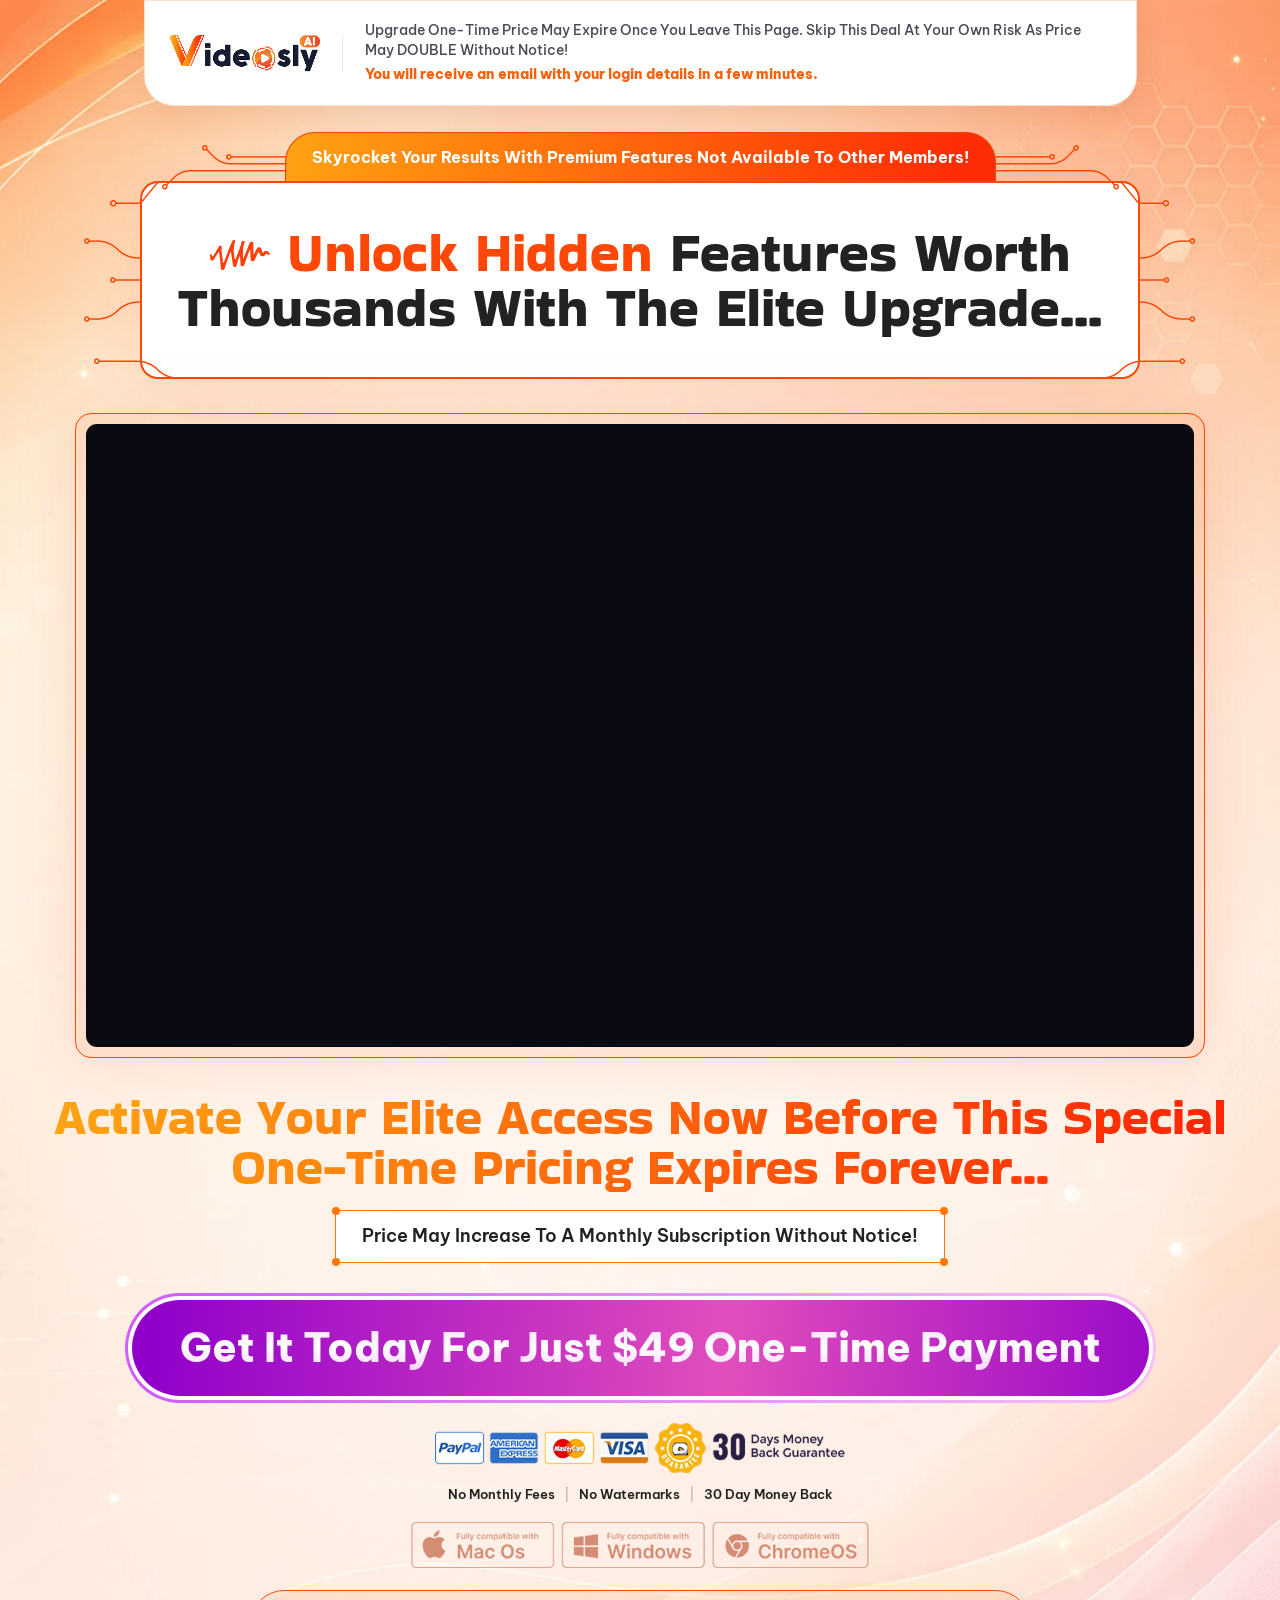
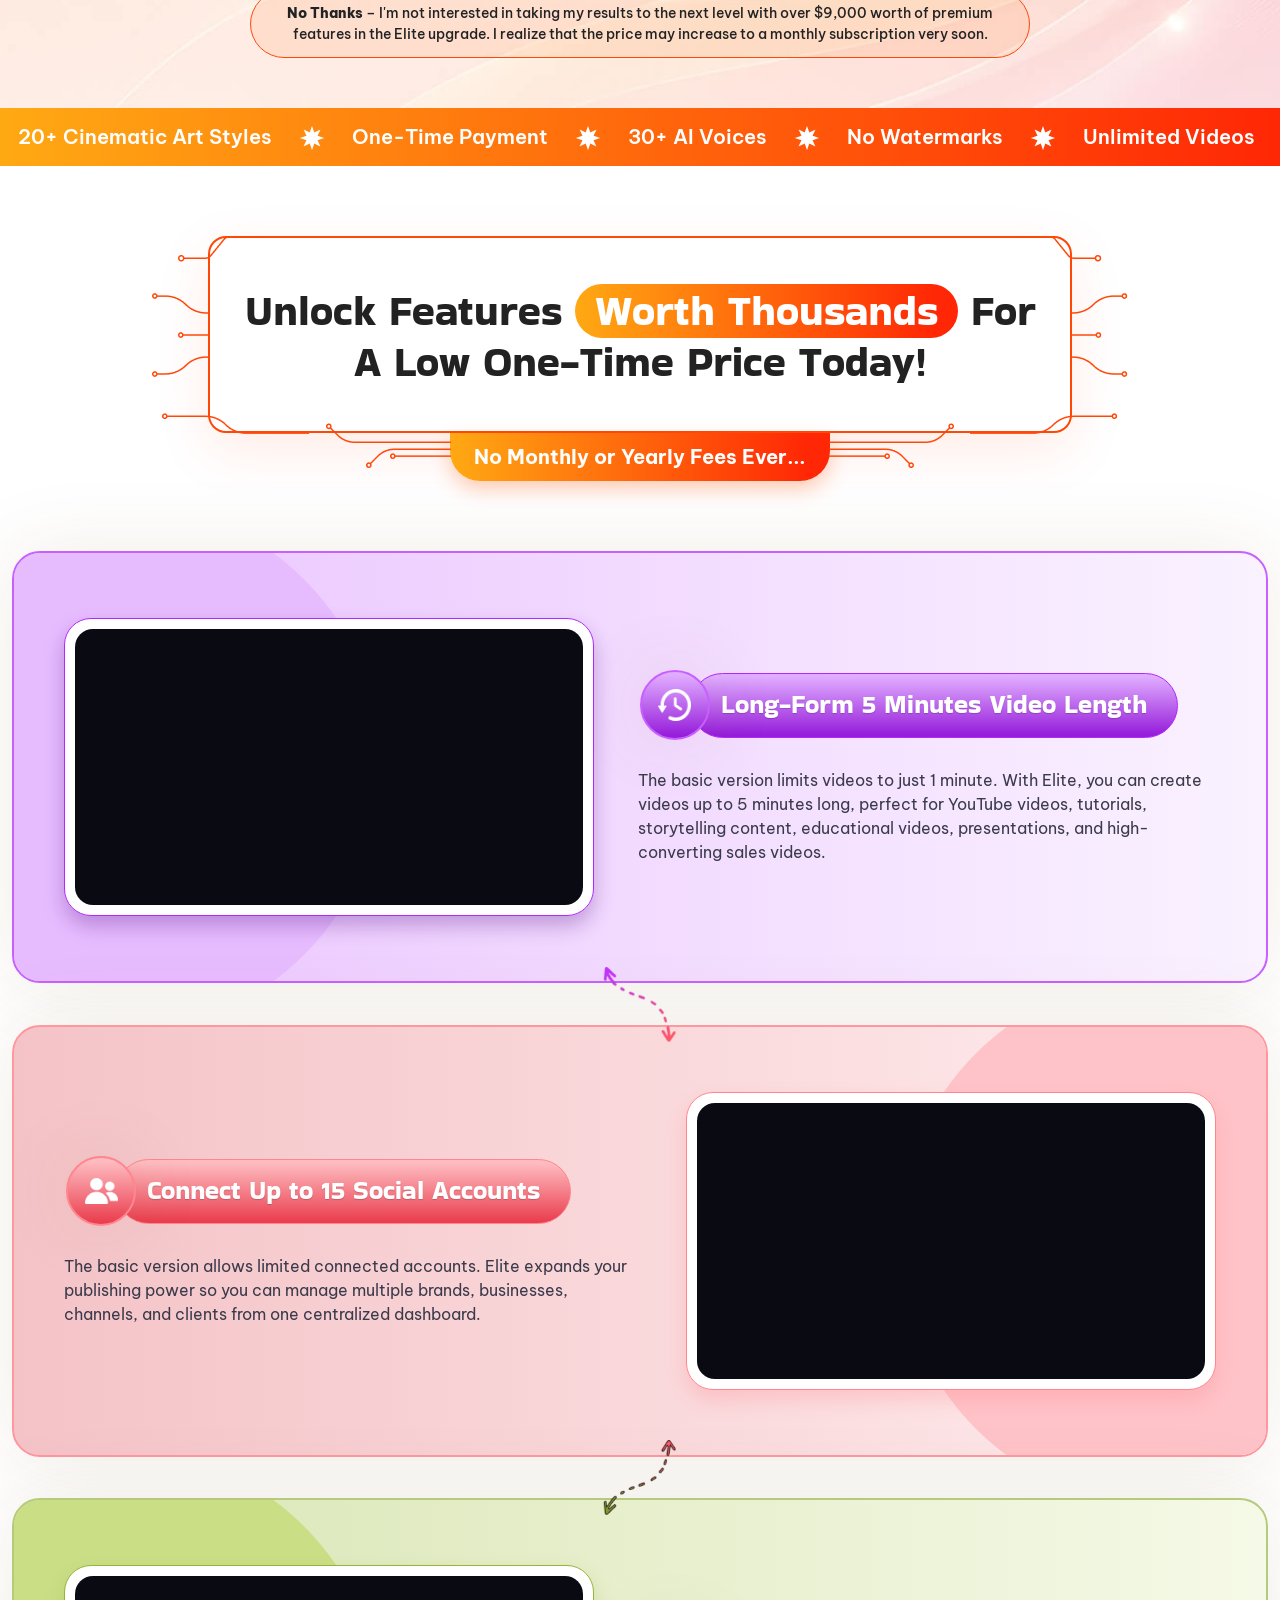
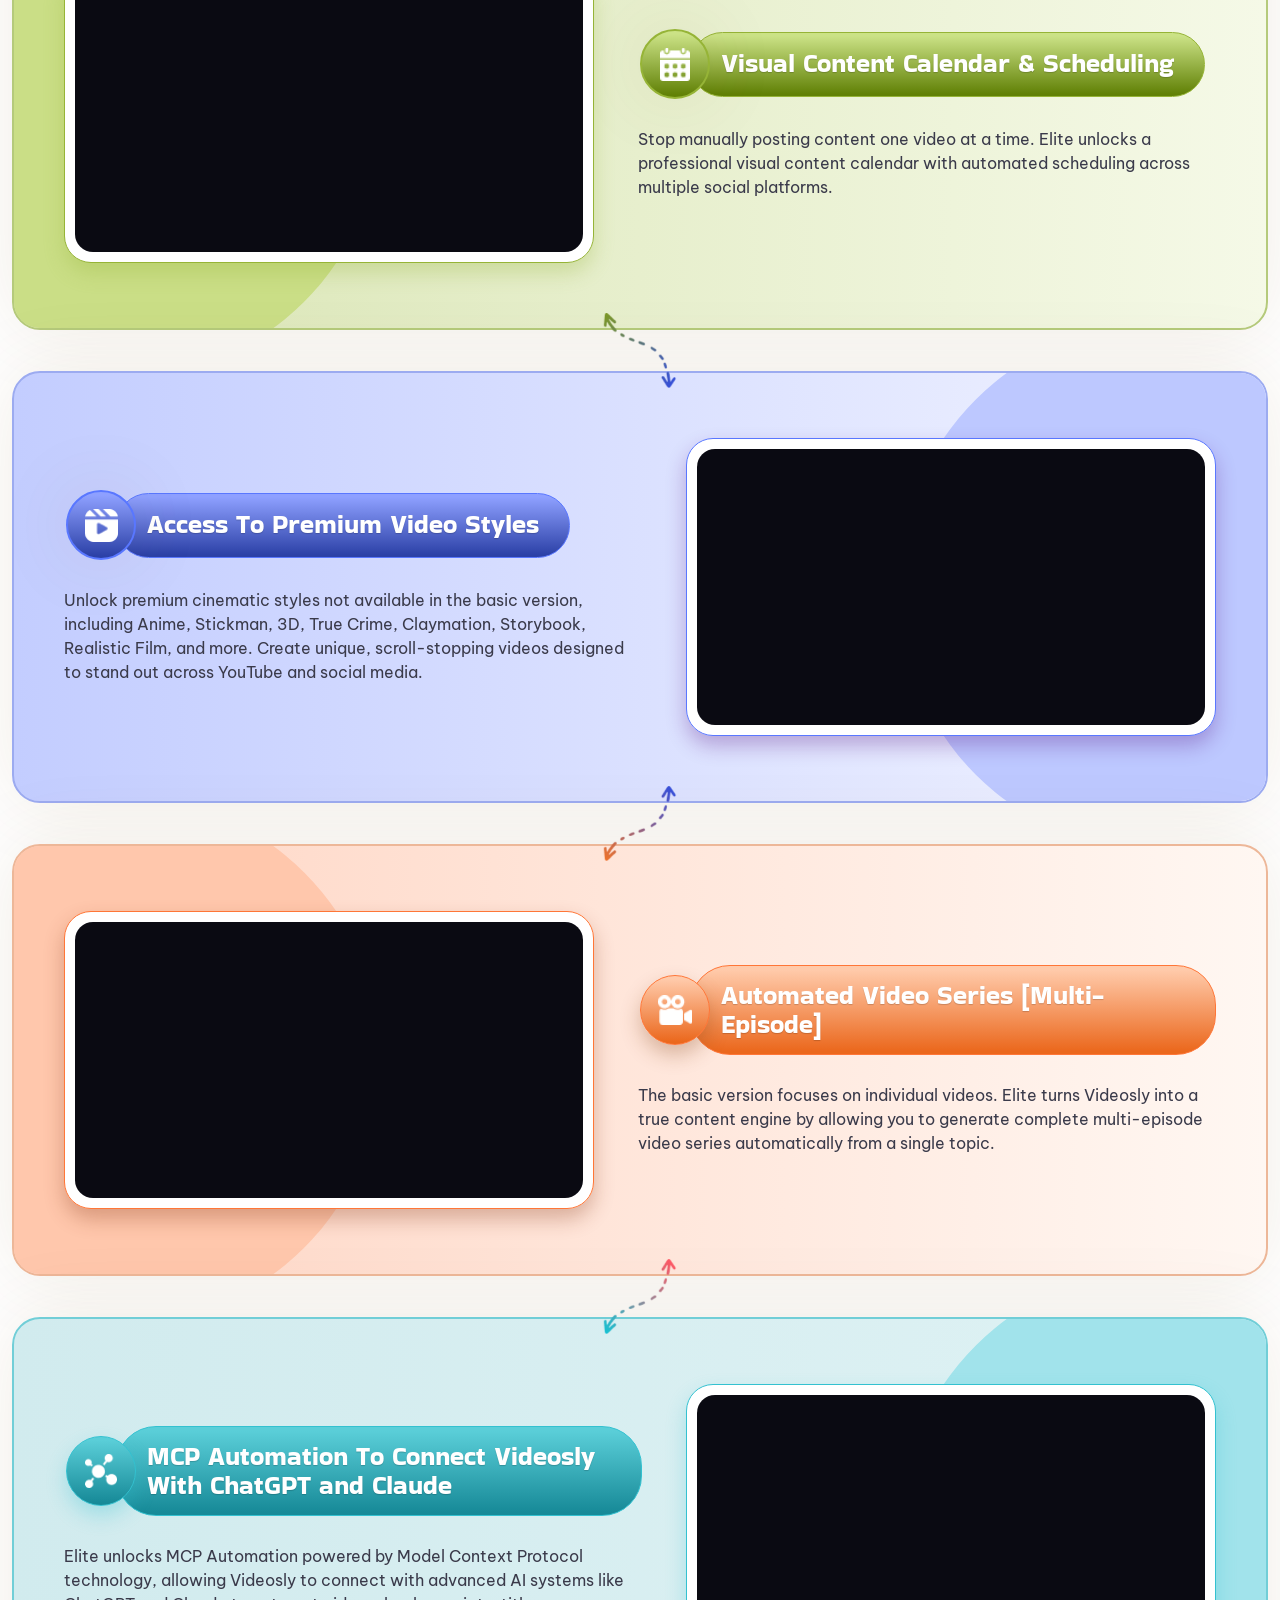
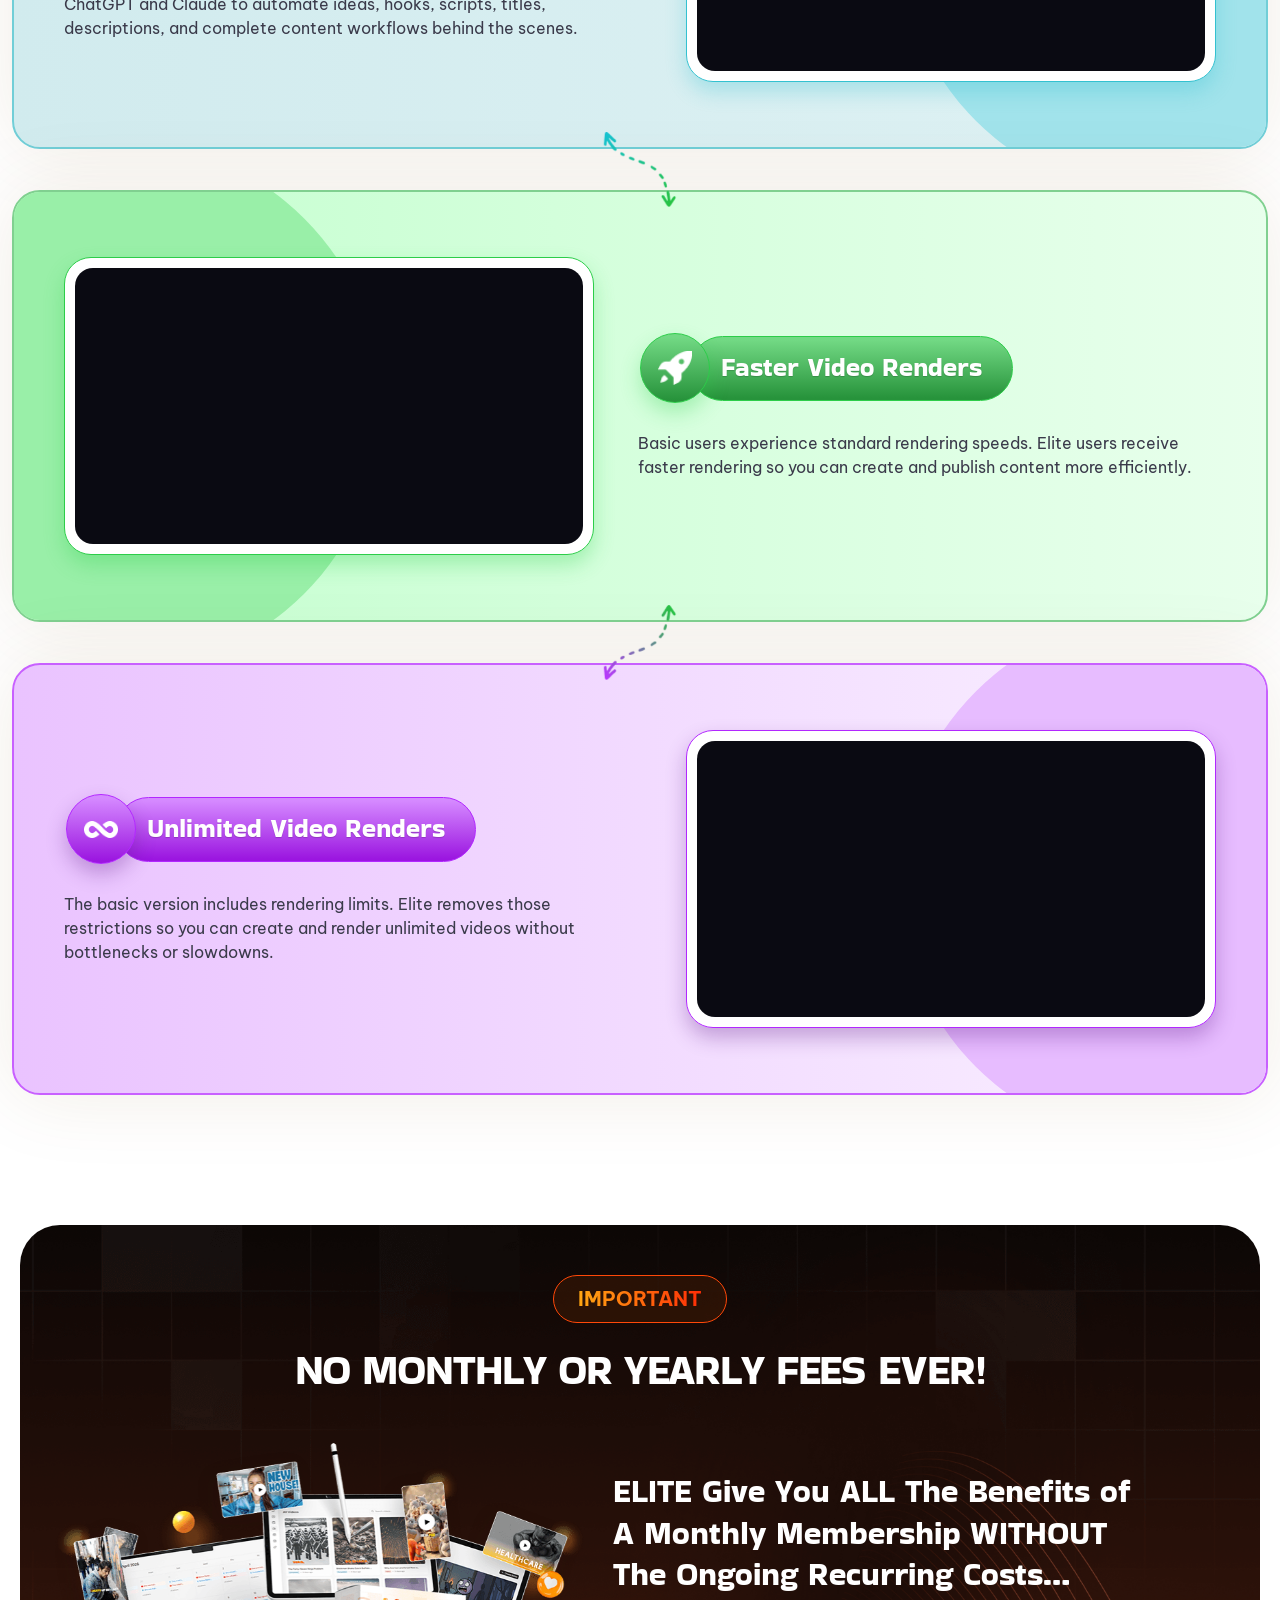
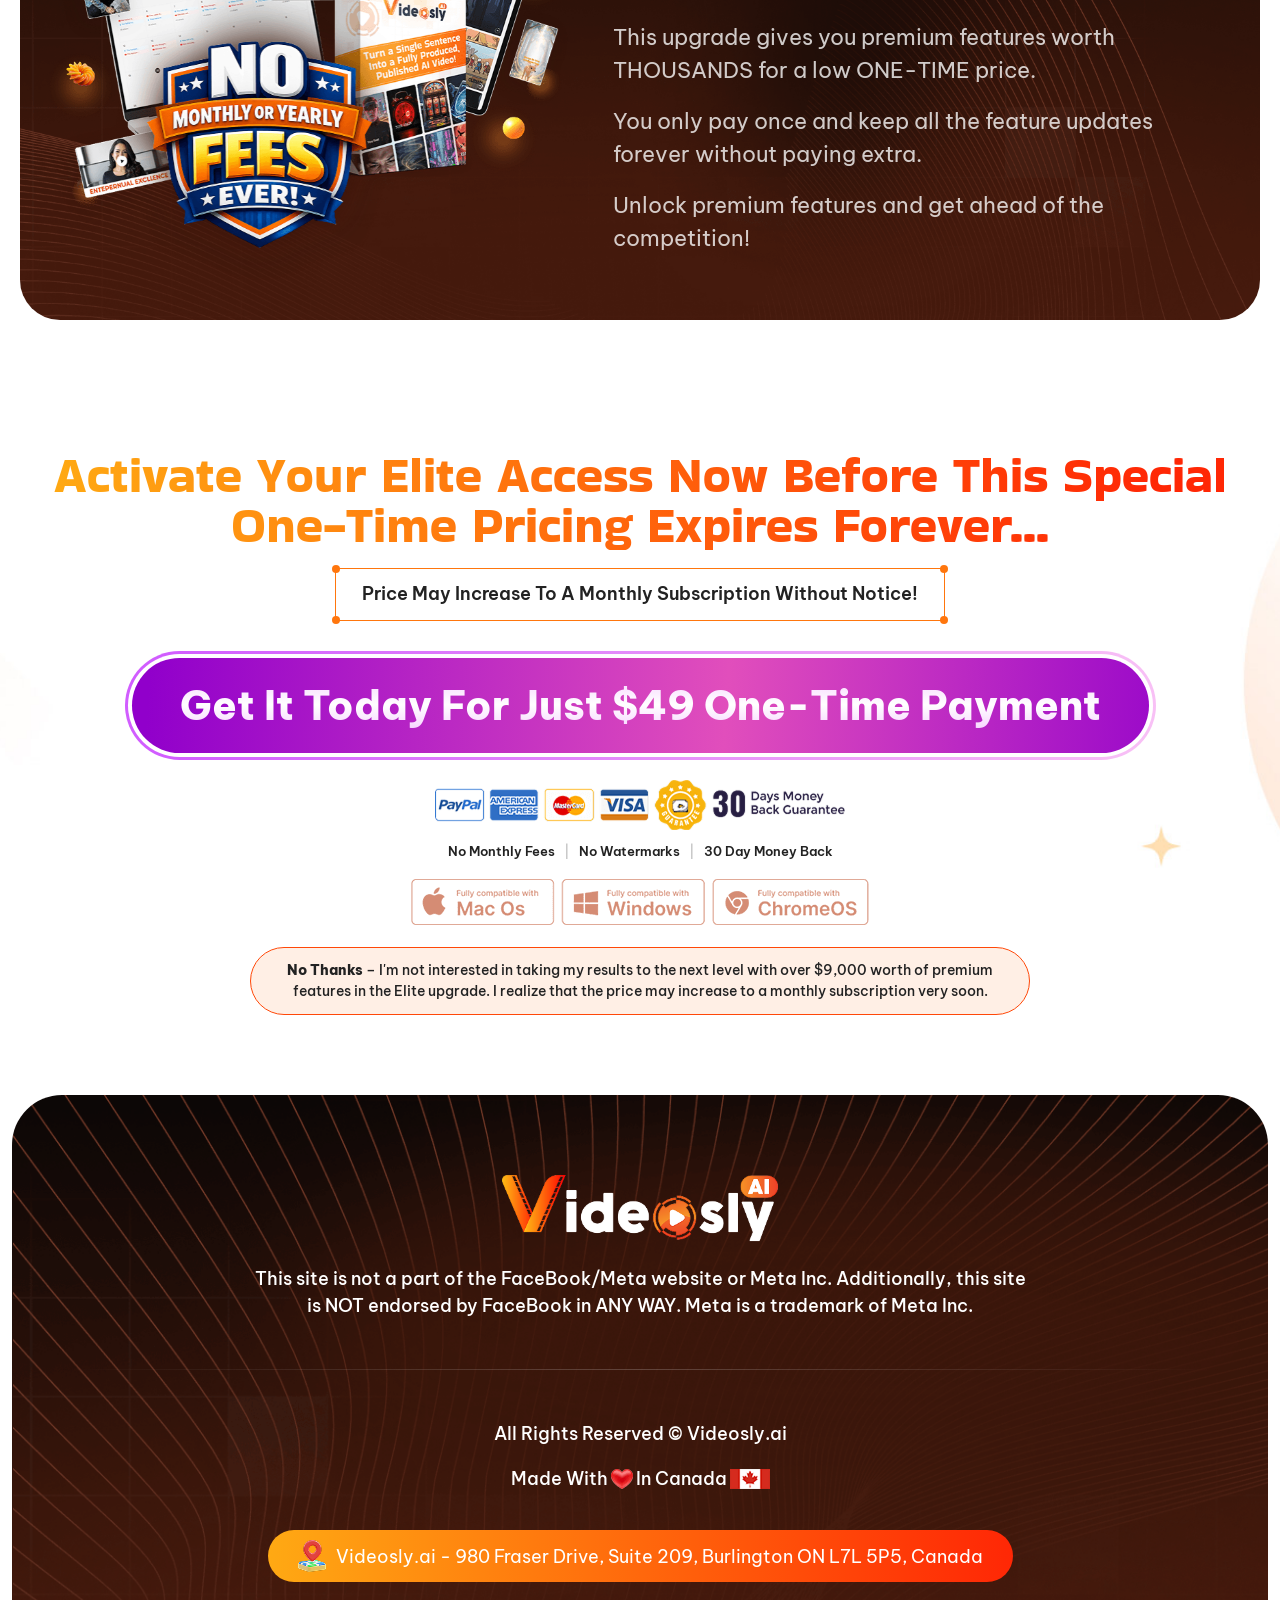
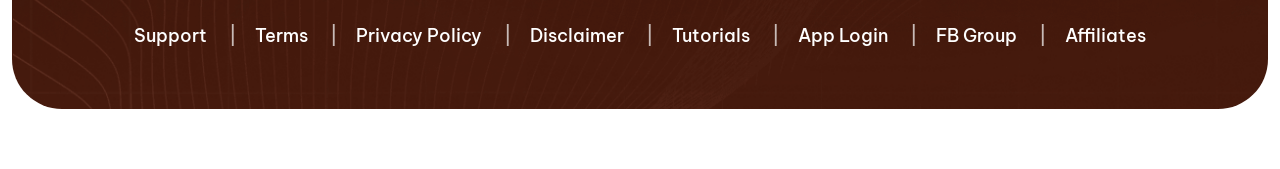
<file: videoslyai-upsell/index.html>
<!DOCTYPE html>
<html lang="en">

<head>
  <meta charset="UTF-8" />
  <meta name="viewport" content="width=device-width, initial-scale=1.0, viewport-fit=cover" />
  <title>VideoslyAI – Unlock Hidden Features Worth Thousands With The Elite Upgrade</title>

  <!-- Vendor CSS (shared with the rest of the project) -->
  <link href="https://cdn.jsdelivr.net/npm/bootstrap@5.3.2/dist/css/bootstrap.min.css" rel="stylesheet" />
  <link
    href="https://fonts.googleapis.com/css2?family=Bakbak+One&family=Be+Vietnam+Pro:ital,wght@0,100;0,200;0,300;0,400;0,500;0,600;0,700;0,800;0,900;1,100;1,200;1,300;1,400;1,500;1,600;1,700;1,800;1,900&display=swap"
    rel="stylesheet">

  <!-- Dedicated upsell stylesheet -->
  <link href="assets/css/style.css" rel="stylesheet" />
</head>

<body>

  <!-- =========================
       Banner Section Start
  ========================= -->
  <section class="us-banner d-none1" id="us-top">
    <div class="container-fluid">

      <!-- Top notice bar: logo + price warning -->
      <div class="us-notice">
        <div class="us-notice-logo">
          <img src="assets/images/logo.png" alt="Videosly AI">
        </div>
        <div class="us-notice-text">
          <p>
            Upgrade One-Time Price May Expire Once You Leave This Page. Skip This Deal At
            Your Own Risk As Price May DOUBLE Without Notice!
          </p>
          <span>You will receive an email with your login details in a few minutes.</span>
        </div>
      </div>

      <!-- Headline block: Skyrocket pill + circuit-framed main heading -->
      <div class="us-head-wrap">

        <!-- Small "Skyrocket" pill (flanked by small circuit lines) -->
        <div class="us-skyrocket">
          <img src="assets/images/banner/small_left.png" alt="" class="us-bs-img us-bs-left">
          <span>Skyrocket Your Results With Premium Features Not Available To Other Members!</span>
          <img src="assets/images/banner/small_right.png" alt="" class="us-bs-img us-bs-right">
        </div>

        <!-- Main heading box (flanked by big circuit lines) -->
        <div class="us-headbox">
          <img src="assets/images/banner/big_left.png" alt="" class="us-bm-img us-bm-left">
          <img src="assets/images/banner/big_right.png" alt="" class="us-bm-img us-bm-right">
          <h1>
            <img src="assets/images/banner/wave.png" alt="" class="us-wave" aria-hidden="true">
            <span class="us-hl">Unlock Hidden</span> Features Worth <br>
            Thousands With The Elite Upgrade...
          </h1>
        </div>

      </div>

      <!-- VSL video -->
      <div class="us-video">
        <div class="us-video-inner">
          <iframe class="us-video-frame"
            src="https://player.mediadelivery.net/embed/685663/2bc4cb9b-fff5-444a-a45d-f959a4d053dd?autoplay=false&loop=true&muted=true&preload=true&responsive=true"
            loading="lazy"
            allow="accelerometer; gyroscope; autoplay; encrypted-media; picture-in-picture; fullscreen;"
            allowfullscreen="true"></iframe>
        </div>
      </div>

      <!-- Activate sub-headline -->
      <h2 class="us-activate">
        Activate Your Elite Access Now Before This Special <br>
        One-Time Pricing Expires Forever...
      </h2>

      <!-- Price-increase box (corner-dot accents) -->
      <div class="us-price">
        <span>Price May Increase To A Monthly Subscription Without Notice!</span>
      </div>

      <!-- Primary CTA (structure copied from videoslyai-Final → vsl-btn-wrap) -->
      <div class="">
      <div class="vsl-btn-wrap">
        <div class="vsl-btn-white">
          <a class="vsl-btn-inner" href="#">
            <span>Get It Today For Just $49 One-Time Payment</span>
          </a>
        </div>
      </div>
      </div>
      <!-- Payment + guarantee badges (single image) -->
      <div class="us-payments">
        <img src="assets/images/banner/payment_img.png" alt="Accepted payments – 30 Days Money Back Guarantee">
      </div>

      <!-- Mini reassurance line -->
      <p class="us-mini">No Monthly Fees <span>|</span> No Watermarks <span>|</span> 30 Day Money Back</p>

      <!-- OS / platform badges (single image) -->
      <div class="us-os">
        <img src="assets/images/banner/compatible.png" alt="Compatible with Mac OS, Windows and ChromeOS">
      </div>

      <!-- Decline / no-thanks notice -->
      <div class="us-decline">
        <p>
          <strong>No Thanks</strong> – I'm not interested in taking my results to the next level with over
          $9,000 worth of premium features in the Elite upgrade. I realize that the price may increase to a
          monthly subscription very soon.
        </p>
      </div>

    </div>
  </section>
  <!-- =========================
       Banner Section End
  ========================= -->

  <!-- =========================
       Marquee / Ticker Section Start
       (exact copy of videoslyai-Final → marquee-banner)
  ========================= -->
  <!-- TICKER -->
  <div class="marquee-banner d-none1">
    <div class="marquee-track">
      <!-- Set 1 -->
      <span class="marquee-item">20+ Cinematic Art Styles</span>
      <span class="marquee-star">
        <img src="assets/images/star.png" alt="star">
      </span>
      <span class="marquee-item">One-Time Payment</span>
      <span class="marquee-star">
        <img src="assets/images/star.png" alt="star">
      </span>
      <span class="marquee-item">30+ AI Voices</span>
      <span class="marquee-star">
        <img src="assets/images/star.png" alt="star">
      </span>
      <span class="marquee-item">No Watermarks</span>
      <span class="marquee-star">
        <img src="assets/images/star.png" alt="star">
      </span>
      <span class="marquee-item">Unlimited Videos</span>
      <span class="marquee-star">
        <img src="assets/images/star.png" alt="star">
      </span>
      <span class="marquee-item">5-Platform Publishing</span>
      <span class="marquee-star">
        <img src="assets/images/star.png" alt="star">
      </span>
      <span class="marquee-item">Commercial License</span>
      <span class="marquee-star">
        <img src="assets/images/star.png" alt="star">
      </span>
      <span class="marquee-item">20+ Cinematic Art Styles</span>
      <span class="marquee-star">
        <img src="assets/images/star.png" alt="star">
      </span>
      <span class="marquee-item">One-Time Payment</span>
      <span class="marquee-star">
        <img src="assets/images/star.png" alt="star">
      </span>
      <span class="marquee-item">30+ AI Voices</span>
      <span class="marquee-star">
        <img src="assets/images/star.png" alt="star">
      </span>
      <span class="marquee-item">No Watermarks</span>
      <span class="marquee-star">
        <img src="assets/images/star.png" alt="star">
      </span>
      <span class="marquee-item">Unlimited Videos</span>
      <span class="marquee-star">
        <img src="assets/images/star.png" alt="star">
      </span>
      <span class="marquee-item">5-Platform Publishing</span>
      <span class="marquee-star">
        <img src="assets/images/star.png" alt="star">
      </span>
      <span class="marquee-item">Commercial License</span>
      <span class="marquee-star">
        <img src="assets/images/star.png" alt="star">
      </span>
      <!-- Set 2 — exact duplicate for seamless loop -->
      <!-- ...same items repeat karo... -->
    </div>
  </div>
  <!-- =========================
       Marquee / Ticker Section End
  ========================= -->

  <!-- =========================
       Features (Elite Unlocks) Section Start
  ========================= -->
  <section class="us-features d-none1" id="us-features">
    <div class="container-fluid">

      <!-- Section heading -->
      <div class="us-feat-head">
        <div class="us-feat-headbox">
          <img src="assets/images/banner/big_left.png" alt="" class="us-bm-img us-bm-left">
          <img src="assets/images/banner/big_right.png" alt="" class="us-bm-img us-bm-right">
          <h2>
            Unlock Features <span class="us-feat-badge">Worth Thousands</span> For <br>
            A Low One-Time Price Today!
          </h2>
        </div>
        <div class="us-feat-subpill">
          <img src="assets/images/banner/small_left.png" alt="" class="us-bs-img us-bs-left">
          <span>No Monthly or Yearly Fees Ever...</span>
          <img src="assets/images/banner/small_right.png" alt="" class="us-bs-img us-bs-right">
        </div>
      </div>

      <!-- Feature blocks -->
      <div class="us-feat-list">

        <!-- 1 · Purple · video left -->
        <div class="us-feat us-feat--c1">
          <div class="us-feat-media">
            <div class="us-feat-video">
              <iframe class="us-feat-vid"
                src="https://player.mediadelivery.net/embed/685663/2bc4cb9b-fff5-444a-a45d-f959a4d053dd?autoplay=false&loop=true&muted=true&preload=true&responsive=true"
                loading="lazy"
                allow="accelerometer; gyroscope; autoplay; encrypted-media; picture-in-picture; fullscreen;"
                allowfullscreen="true"></iframe>
            </div>
          </div>
          <div class="us-feat-body">
            <div class="us-feat-pill-wrap">
              <span class="us-feat-ic"><img src="assets/images/sec-2/1.png" alt=""></span>
              <div class="us-feat-pill">Long-Form 5 Minutes Video Length</div>
            </div>
            <p class="us-feat-desc">The basic version limits videos to just 1 minute. With Elite, you can create videos up to 5 minutes long, perfect for YouTube videos, tutorials, storytelling content, educational videos, presentations, and high-converting sales videos.</p>
          </div>
        </div>

        <div class="us-feat-arrow us-feat-arrow--a us-arrow-c1">
          <img src="assets/images/sec-2/vector_1.png" alt="">
        </div>

        <!-- 2 · Red · video right -->
        <div class="us-feat us-feat--c2 us-feat--vr">
          <div class="us-feat-media">
            <div class="us-feat-video">
              <iframe class="us-feat-vid"
                src="https://player.mediadelivery.net/embed/685663/2bc4cb9b-fff5-444a-a45d-f959a4d053dd?autoplay=false&loop=true&muted=true&preload=true&responsive=true"
                loading="lazy"
                allow="accelerometer; gyroscope; autoplay; encrypted-media; picture-in-picture; fullscreen;"
                allowfullscreen="true"></iframe>
            </div>
          </div>
          <div class="us-feat-body">
            <div class="us-feat-pill-wrap">
              <span class="us-feat-ic"><img src="assets/images/sec-2/2.png" alt=""></span>
              <div class="us-feat-pill">Connect Up to 15 Social Accounts</div>
            </div>
            <p class="us-feat-desc">The basic version allows limited connected accounts. Elite expands your publishing power so you can manage multiple brands, businesses, channels, and clients from one centralized dashboard.</p>
          </div>
        </div>

        <div class="us-feat-arrow us-feat-arrow--b us-arrow-c2">
          <img src="assets/images/sec-2/vector_2.png" alt="">
        </div>

        <!-- 3 · Olive · video left -->
        <div class="us-feat us-feat--c3">
          <div class="us-feat-media">
            <div class="us-feat-video">
              <iframe class="us-feat-vid"
                src="https://player.mediadelivery.net/embed/685663/2bc4cb9b-fff5-444a-a45d-f959a4d053dd?autoplay=false&loop=true&muted=true&preload=true&responsive=true"
                loading="lazy"
                allow="accelerometer; gyroscope; autoplay; encrypted-media; picture-in-picture; fullscreen;"
                allowfullscreen="true"></iframe>
            </div>
          </div>
          <div class="us-feat-body">
            <div class="us-feat-pill-wrap">
              <span class="us-feat-ic"><img src="assets/images/sec-2/3.png" alt=""></span>
              <div class="us-feat-pill">Visual Content Calendar &amp; Scheduling</div>
            </div>
            <p class="us-feat-desc">Stop manually posting content one video at a time. Elite unlocks a professional visual content calendar with automated scheduling across multiple social platforms.</p>
          </div>
        </div>

        <div class="us-feat-arrow us-feat-arrow--a us-arrow-c3">
          <img src="assets/images/sec-2/vector_3.png" alt="">
        </div>

        <!-- 4 · Blue · video right -->
        <div class="us-feat us-feat--c4 us-feat--vr">
          <div class="us-feat-media">
            <div class="us-feat-video">
              <iframe class="us-feat-vid"
                src="https://player.mediadelivery.net/embed/685663/2bc4cb9b-fff5-444a-a45d-f959a4d053dd?autoplay=false&loop=true&muted=true&preload=true&responsive=true"
                loading="lazy"
                allow="accelerometer; gyroscope; autoplay; encrypted-media; picture-in-picture; fullscreen;"
                allowfullscreen="true"></iframe>
            </div>
          </div>
          <div class="us-feat-body">
            <div class="us-feat-pill-wrap">
              <span class="us-feat-ic"><img src="assets/images/sec-2/4.png" alt=""></span>
              <div class="us-feat-pill">Access To Premium Video Styles</div>
            </div>
            <p class="us-feat-desc">Unlock premium cinematic styles not available in the basic version, including Anime, Stickman, 3D, True Crime, Claymation, Storybook, Realistic Film, and more. Create unique, scroll-stopping videos designed to stand out across YouTube and social media.</p>
          </div>
        </div>

        <div class="us-feat-arrow us-feat-arrow--b us-arrow-c4">
          <img src="assets/images/sec-2/vector_4.png" alt="">
        </div>

        <!-- 5 · Orange · video left -->
        <div class="us-feat us-feat--c5">
          <div class="us-feat-media">
            <div class="us-feat-video">
              <iframe class="us-feat-vid"
                src="https://player.mediadelivery.net/embed/685663/2bc4cb9b-fff5-444a-a45d-f959a4d053dd?autoplay=false&loop=true&muted=true&preload=true&responsive=true"
                loading="lazy"
                allow="accelerometer; gyroscope; autoplay; encrypted-media; picture-in-picture; fullscreen;"
                allowfullscreen="true"></iframe>
            </div>
          </div>
          <div class="us-feat-body">
            <div class="us-feat-pill-wrap">
              <span class="us-feat-ic"><img src="assets/images/sec-2/5.png" alt=""></span>
              <div class="us-feat-pill">Automated Video Series [Multi-Episode]</div>
            </div>
            <p class="us-feat-desc">The basic version focuses on individual videos. Elite turns Videosly into a true content engine by allowing you to generate complete multi-episode video series automatically from a single topic.</p>
          </div>
        </div>

        <div class="us-feat-arrow us-feat-arrow--a us-arrow-c5">
          <img src="assets/images/sec-2/vector_5.png" alt="">
        </div>

        <!-- 6 · Cyan · video right -->
        <div class="us-feat us-feat--c6 us-feat--vr">
          <div class="us-feat-media">
            <div class="us-feat-video">
              <iframe class="us-feat-vid"
                src="https://player.mediadelivery.net/embed/685663/2bc4cb9b-fff5-444a-a45d-f959a4d053dd?autoplay=false&loop=true&muted=true&preload=true&responsive=true"
                loading="lazy"
                allow="accelerometer; gyroscope; autoplay; encrypted-media; picture-in-picture; fullscreen;"
                allowfullscreen="true"></iframe>
            </div>
          </div>
          <div class="us-feat-body">
            <div class="us-feat-pill-wrap">
              <span class="us-feat-ic"><img src="assets/images/sec-2/6.png" alt=""></span>
              <div class="us-feat-pill us-feat-pill--2line">MCP Automation To Connect Videosly With ChatGPT and Claude</div>
            </div>
            <p class="us-feat-desc">Elite unlocks MCP Automation powered by Model Context Protocol technology, allowing Videosly to connect with advanced AI systems like ChatGPT and Claude to automate ideas, hooks, scripts, titles, descriptions, and complete content workflows behind the scenes.</p>
          </div>
        </div>

        <div class="us-feat-arrow us-feat-arrow--b us-arrow-c6">
          <img src="assets/images/sec-2/vector_6.png" alt="">
        </div>

        <!-- 7 · Green · video left -->
        <div class="us-feat us-feat--c7">
          <div class="us-feat-media">
            <div class="us-feat-video">
              <iframe class="us-feat-vid"
                src="https://player.mediadelivery.net/embed/685663/2bc4cb9b-fff5-444a-a45d-f959a4d053dd?autoplay=false&loop=true&muted=true&preload=true&responsive=true"
                loading="lazy"
                allow="accelerometer; gyroscope; autoplay; encrypted-media; picture-in-picture; fullscreen;"
                allowfullscreen="true"></iframe>
            </div>
          </div>
          <div class="us-feat-body">
            <div class="us-feat-pill-wrap">
              <span class="us-feat-ic"><img src="assets/images/sec-2/7.png" alt=""></span>
              <div class="us-feat-pill">Faster Video Renders</div>
            </div>
            <p class="us-feat-desc">Basic users experience standard rendering speeds. Elite users receive faster rendering so you can create and publish content more efficiently.</p>
          </div>
        </div>

        <div class="us-feat-arrow us-feat-arrow--a us-arrow-c7">
          <img src="assets/images/sec-2/vector_7.png" alt="">
        </div>

        <!-- 8 · Purple · video right -->
        <div class="us-feat us-feat--c8 us-feat--vr">
          <div class="us-feat-media">
            <div class="us-feat-video">
              <iframe class="us-feat-vid"
                src="https://player.mediadelivery.net/embed/685663/2bc4cb9b-fff5-444a-a45d-f959a4d053dd?autoplay=false&loop=true&muted=true&preload=true&responsive=true"
                loading="lazy"
                allow="accelerometer; gyroscope; autoplay; encrypted-media; picture-in-picture; fullscreen;"
                allowfullscreen="true"></iframe>
            </div>
          </div>
          <div class="us-feat-body">
            <div class="us-feat-pill-wrap">
              <span class="us-feat-ic"><img src="assets/images/sec-2/8.png" alt=""></span>
              <div class="us-feat-pill">Unlimited Video Renders</div>
            </div>
            <p class="us-feat-desc">The basic version includes rendering limits. Elite removes those restrictions so you can create and render unlimited videos without bottlenecks or slowdowns.</p>
          </div>
        </div>

      </div>
    </div>
  </section>
  <!-- =========================
       Features (Elite Unlocks) Section End
  ========================= -->

  <!-- =========================
       No Monthly/Yearly Fees Section Start
  ========================= -->
  <section class="us-nofees d-none1">
    <div class="us-nofees-box">

      <!-- Top badge + main heading -->
      <div class="us-nofees-head">
        <div class="us-nofees-badge"><span>IMPORTANT</span></div>
        <h2 class="us-nofees-title">NO MONTHLY OR YEARLY FEES EVER!</h2>
      </div>

      <!-- Left collage + right copy -->
      <div class="us-nofees-row">
        <div class="us-nofees-media">
          <img src="assets/images/sec-3/left-mockup.png" alt="No monthly or yearly fees ever">
        </div>
        <div class="us-nofees-content">
          <h3 class="us-nofees-sub">
            ELITE Give You ALL The Benefits of <br>
            A Monthly Membership WITHOUT <br>
            The Ongoing  Recurring  Costs…
          </h3>
          <p class="us-nofees-desc">This upgrade gives you premium features worth THOUSANDS for a low ONE-TIME price.</p>
          <p class="us-nofees-desc">You only pay once and keep all the feature updates forever without paying extra.</p>
          <p class="us-nofees-desc">Unlock premium features and get ahead of the competition!</p>
        </div>
      </div>

    </div>
  </section>
  <!-- =========================
       No Monthly/Yearly Fees Section End
  ========================= -->

  <!-- =========================
       Activate / CTA Section (Section 4) Start
       (reuses the Hero CTA block classes)
  ========================= -->
  <section class="us-cta-sec d-none1">
    <div class="container-fluid">

      <!-- Activate sub-headline -->
      <h2 class="us-activate">
        Activate Your Elite Access Now Before This Special <br>
        One-Time Pricing Expires Forever...
      </h2>

      <!-- Price-increase box (corner-dot accents) -->
      <div class="us-price">
        <span>Price May Increase To A Monthly Subscription Without Notice!</span>
      </div>

      <!-- Primary CTA (same structure as Hero → vsl-btn-wrap) -->
      <div class="vsl-btn-wrap">
        <div class="vsl-btn-white">
          <a class="vsl-btn-inner" href="#">
            <span>Get It Today For Just $49 One-Time Payment</span>
          </a>
        </div>
      </div>

      <!-- Payment + guarantee badges (single image) -->
      <div class="us-payments">
        <img src="assets/images/banner/payment_img.png" alt="Accepted payments – 30 Days Money Back Guarantee">
      </div>

      <!-- Mini reassurance line -->
      <p class="us-mini">No Monthly Fees <span>|</span> No Watermarks <span>|</span> 30 Day Money Back</p>

      <!-- OS / platform badges (single image) -->
      <div class="us-os">
        <img src="assets/images/banner/compatible.png" alt="Compatible with Mac OS, Windows and ChromeOS">
      </div>

      <!-- Decline / no-thanks notice -->
      <div class="us-decline">
        <p>
          <strong>No Thanks</strong> – I'm not interested in taking my results to the next level with over
          $9,000 worth of premium features in the Elite upgrade. I realize that the price may increase to a
          monthly subscription very soon.
        </p>
      </div>

    </div>
  </section>
  <!-- =========================
       Activate / CTA Section (Section 4) End
  ========================= -->

  <!-- =========================
       Footer Section Start
       (copied from videoslyai-Final → vsl-footer-main)
  ========================= -->
  <footer class="us-footer d-none1">
    <div class="container-fluid">
      <div class="vsl-footer-main">
        <div class="vsl-footer-inner">
          <div class="vsl-footer-logo">
            <img src="assets/images/logo-w.png" alt="logo">
          </div>
          <p class="vsl-footer-para">This site is not a part of the FaceBook/Meta website or Meta Inc. Additionally,
            this site <br> is NOT endorsed by FaceBook in ANY WAY. Meta is a trademark of Meta Inc. </p>
          <span class="vsl-border"></span>
          <span class="vsl-footer-span">All Rights Reserved © Videosly.ai</span>
          <div class="vsl-foter-can"> Made With <img src="assets/images/heart.png" alt=""> In Canada <img
              src="assets/images/cana.png" alt="canada">
          </div>
          <div class="vsl-loc-text">
            <img src="assets/images/loca.png" alt="location"> Videosly.ai - 980 Fraser Drive, Suite 209, Burlington ON
            L7L 5P5, Canada
          </div>
          <div class="vsl-page-list">
            <ul class="vsl-footer-nav">
              <li>
                <a href="#">Support</a>
              </li>
              <li>
                <a href="#">Terms</a>
              </li>
              <li>
                <a href="#">Privacy Policy</a>
              </li>
              <li>
                <a href="#">Disclaimer</a>
              </li>
              <li>
                <a href="#">Tutorials</a>
              </li>
              <li>
                <a href="#">App Login</a>
              </li>
              <li>
                <a href="#">FB Group</a>
              </li>
              <li>
                <a href="#">Affiliates</a>
              </li>
            </ul>
          </div>
        </div>
      </div>
    </div>
  </footer>
  <!-- =========================
       Footer Section End
  ========================= -->

  <!-- Vendor JS (shared) -->
  <script src="https://cdn.jsdelivr.net/npm/bootstrap@5.3.2/dist/js/bootstrap.bundle.min.js"></script>

  <!-- Scroll reveal — same behavior as the jv page (custom IntersectionObserver) -->
  <script>
    (function () {
      // Elements to reveal individually (sections, content blocks, cards, images)
      var solo = [
        '.us-notice', '.us-skyrocket', '.us-headbox', '.us-video',
        '.us-activate', '.us-price', '.us-payments', '.us-mini', '.us-os', '.us-decline',
        '.us-feat-headbox', '.us-feat-subpill',
        '.us-feat', '.us-feat-arrow',
        '.us-nofees-head', '.us-nofees-media', '.us-nofees-content',
        '.vsl-footer-inner'
      ].join(', ');

      document.querySelectorAll(solo).forEach(function (el) {
        el.classList.add('reveal');

        // Stagger siblings sharing the same first class (grid/row cascade)
        var parent = el.parentElement;
        var firstClass = el.classList[0];
        var siblings = parent
          ? [].slice.call(parent.children).filter(function (c) { return c.classList.contains(firstClass); })
          : [];
        var idx = siblings.indexOf(el);
        if (idx > 0) el.style.transitionDelay = (idx * 0.08) + 's';
      });

      var observer = new IntersectionObserver(function (entries) {
        entries.forEach(function (entry) {
          if (entry.isIntersecting) {
            entry.target.classList.add('visible');
            observer.unobserve(entry.target);
          }
        });
      }, { threshold: 0.12, rootMargin: '0px 0px -40px 0px' });

      document.querySelectorAll('.reveal').forEach(function (el) { observer.observe(el); });
    })();
  </script>
</body>

</html>
</file>
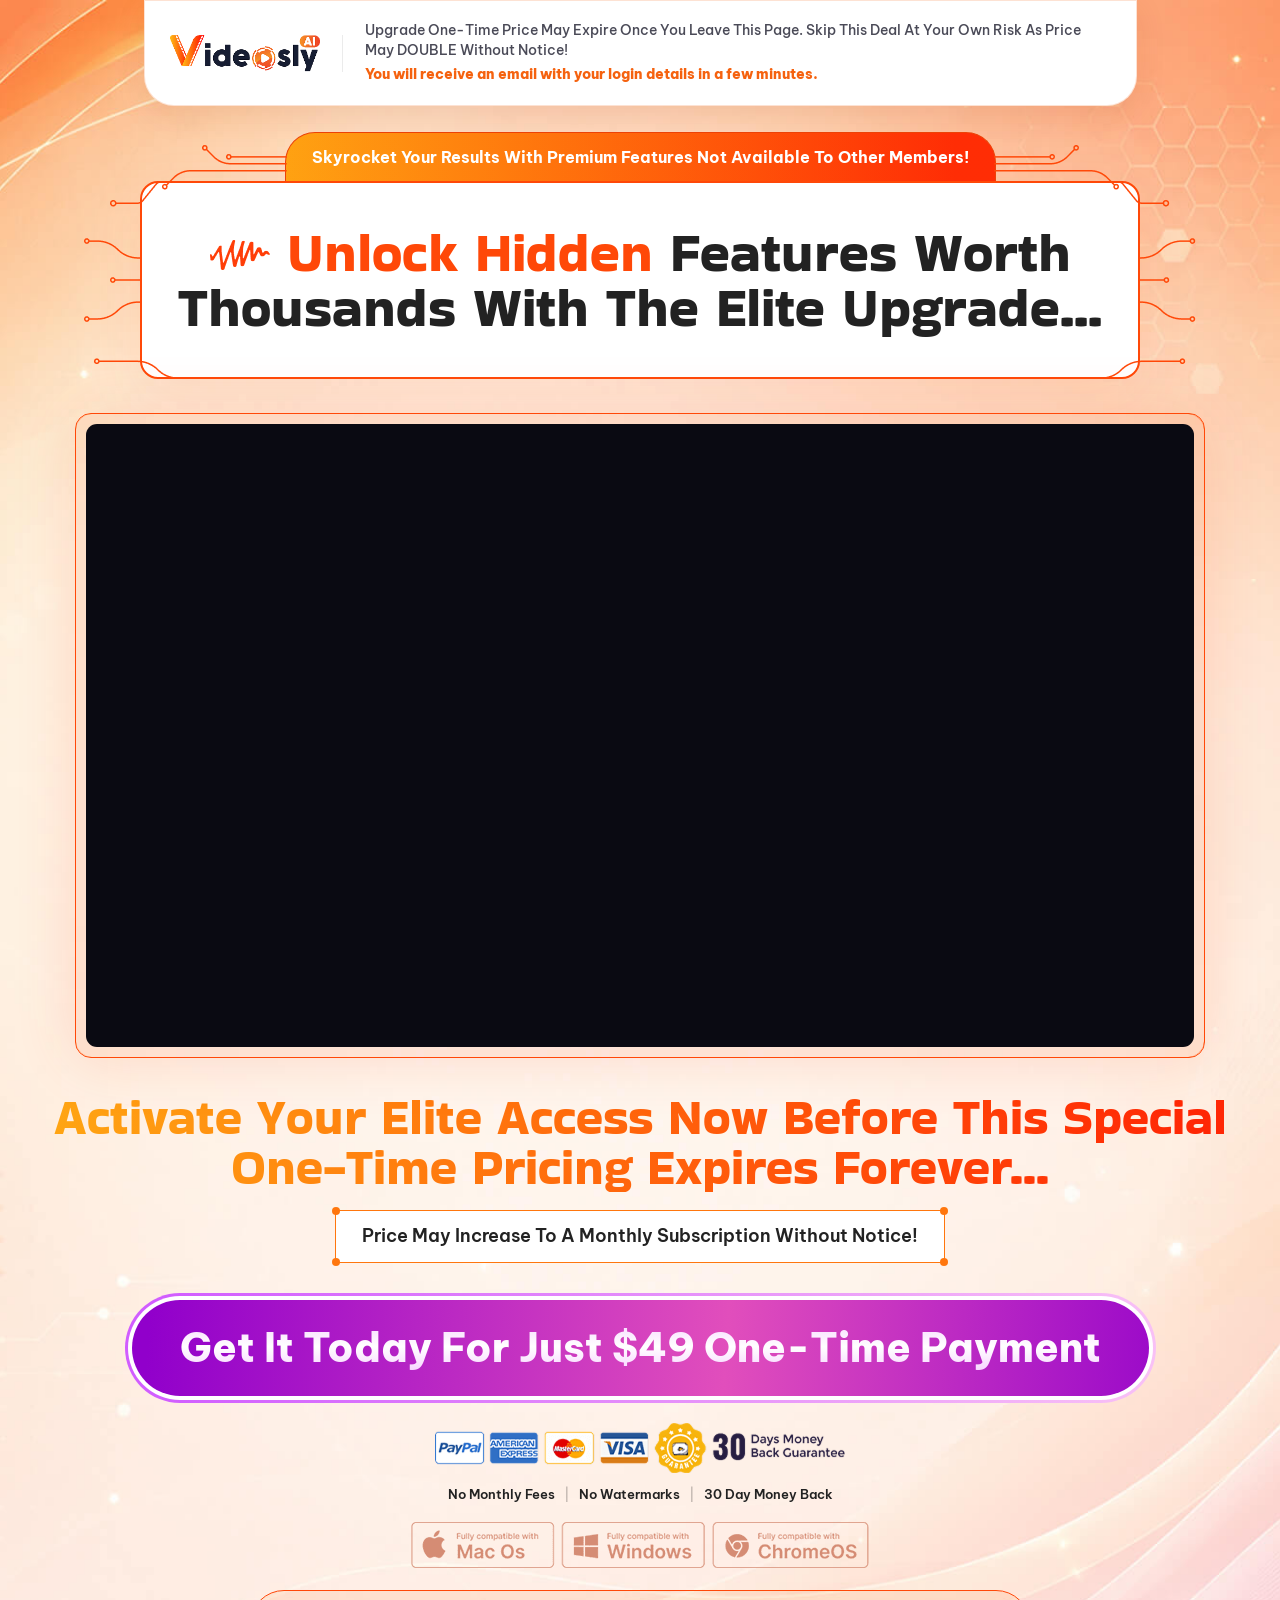
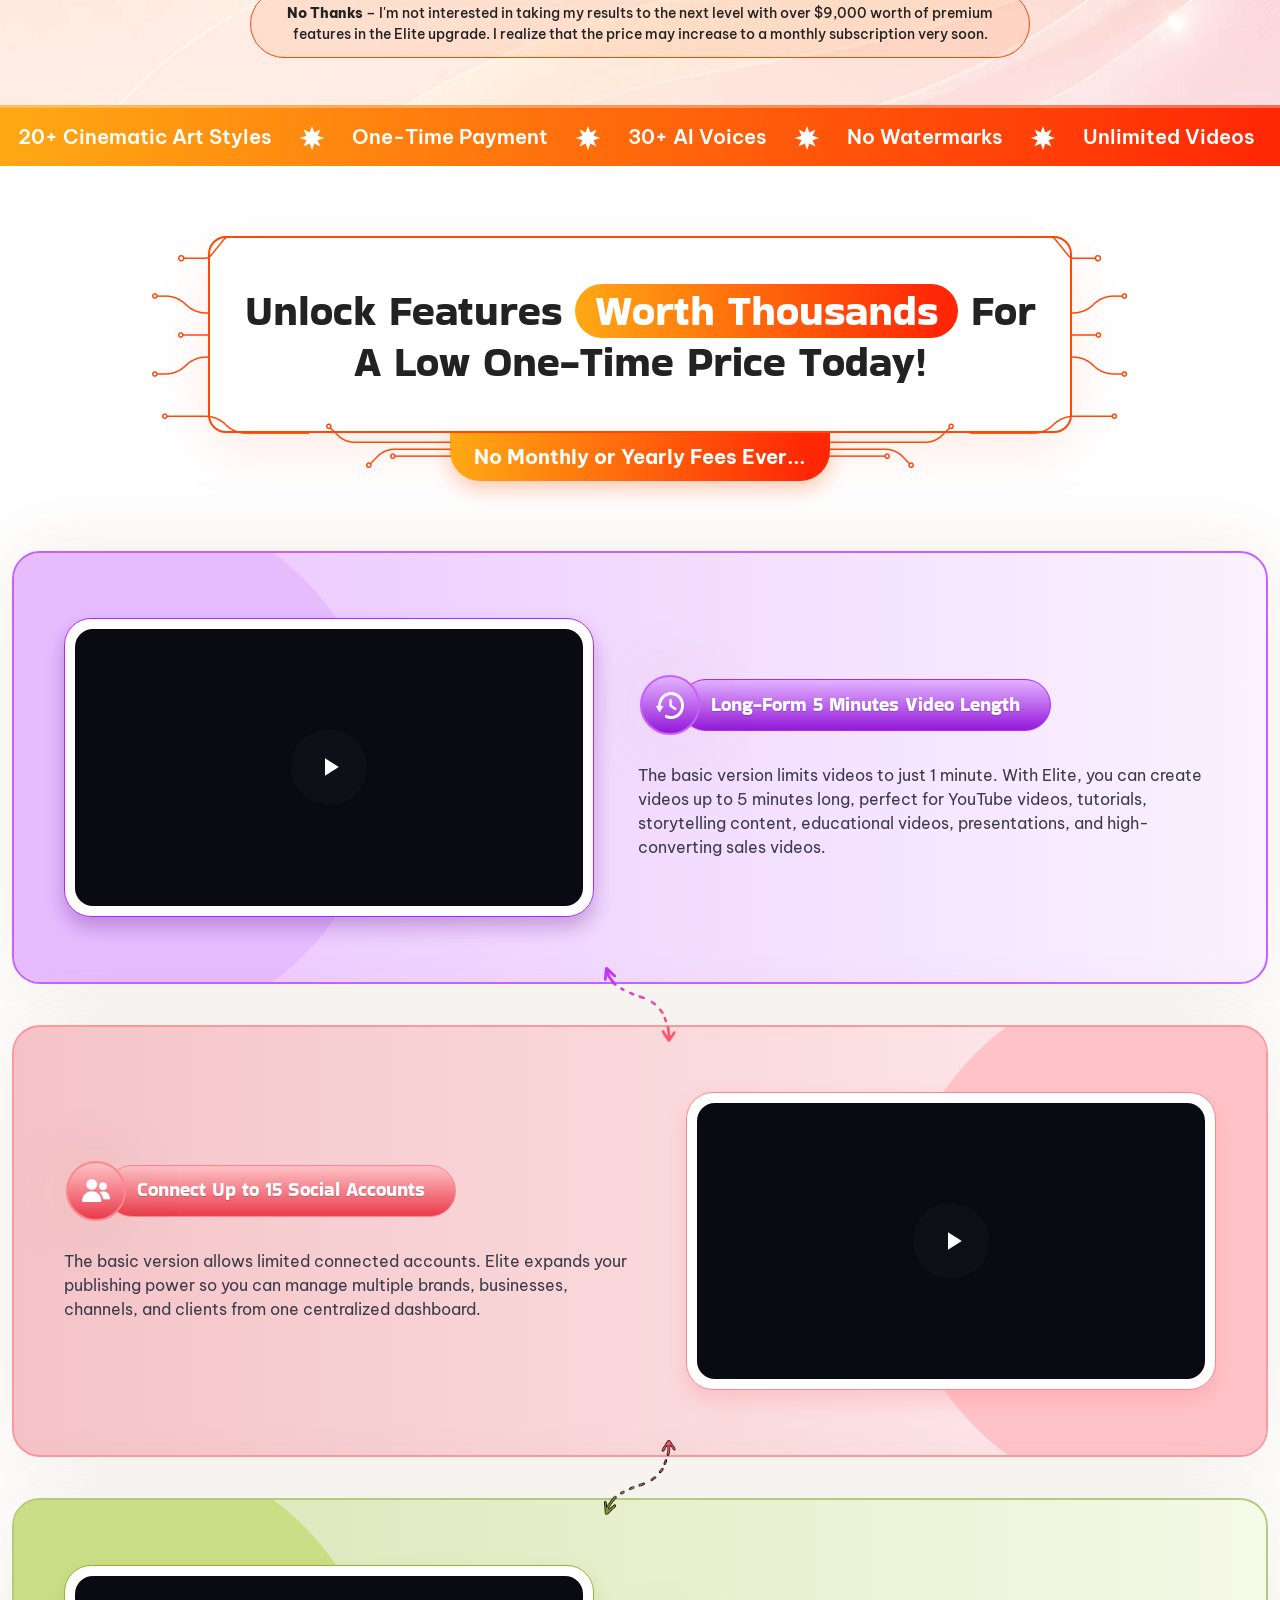
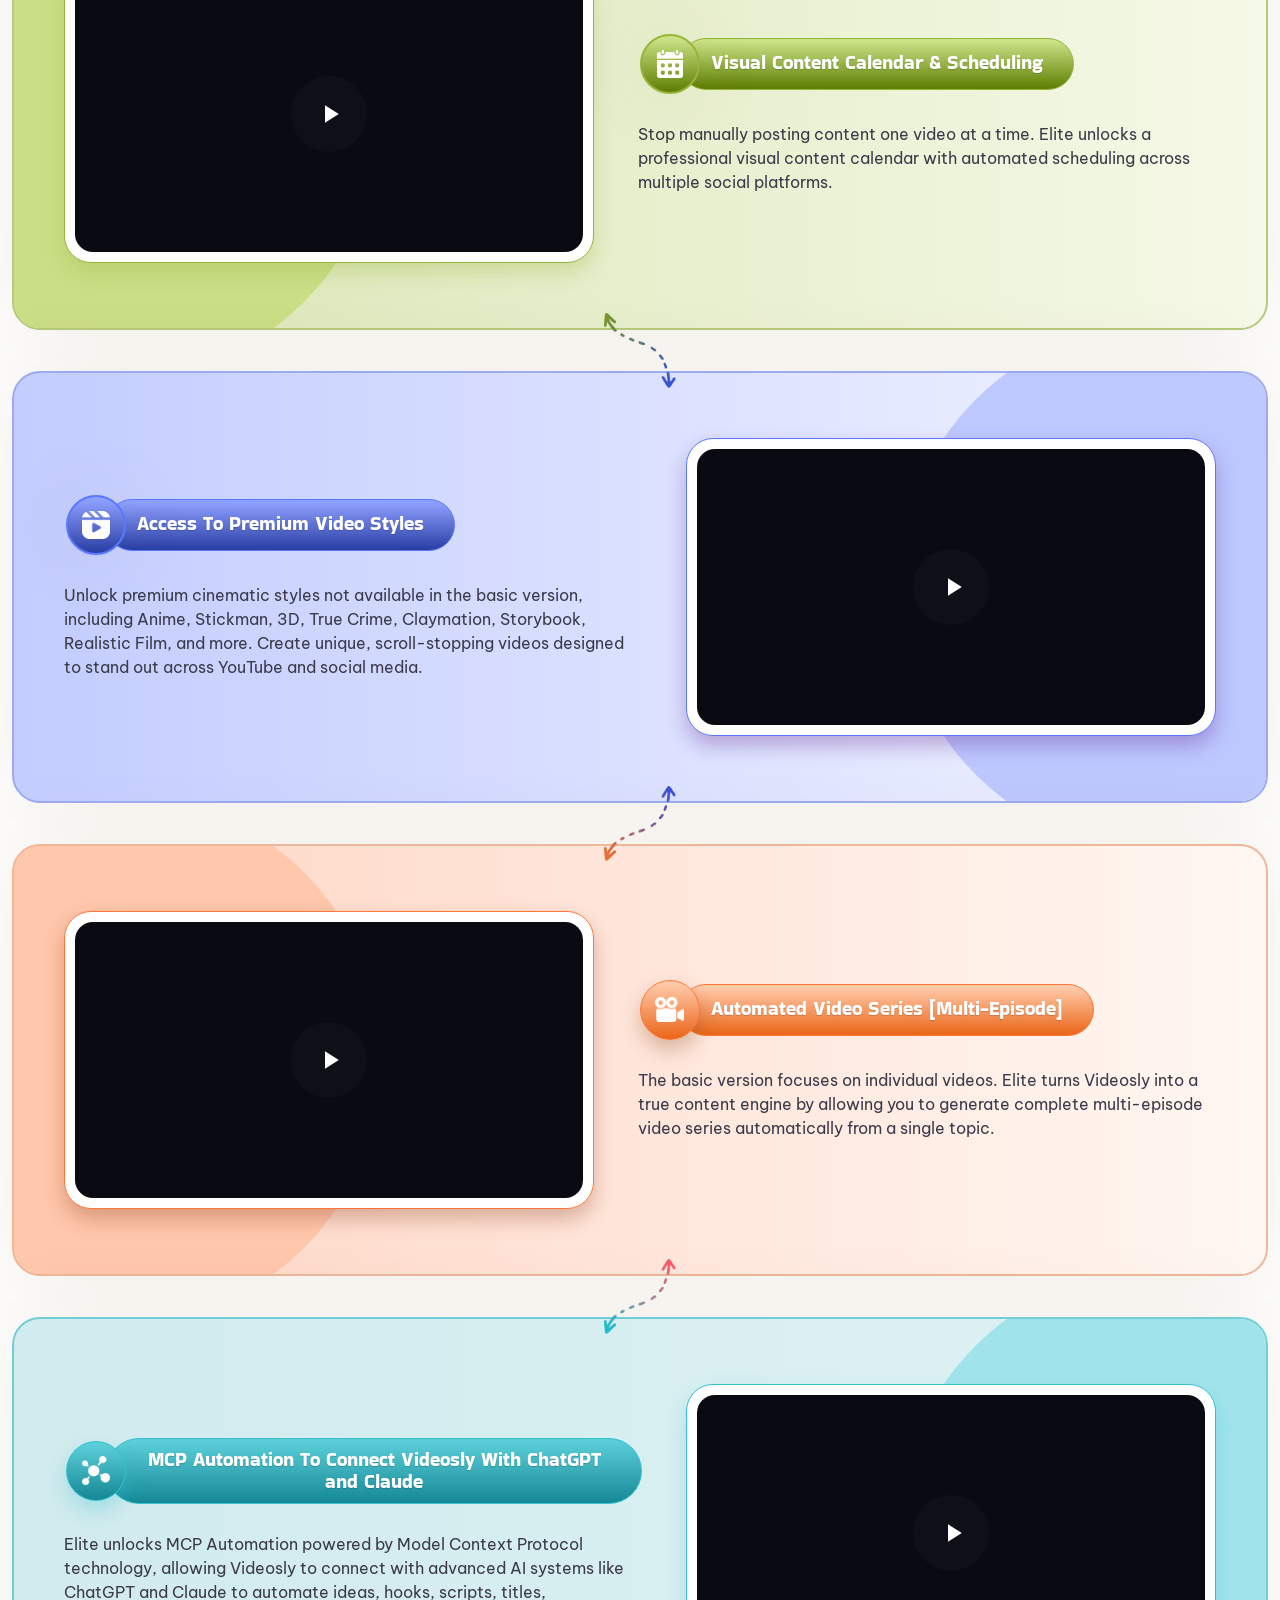
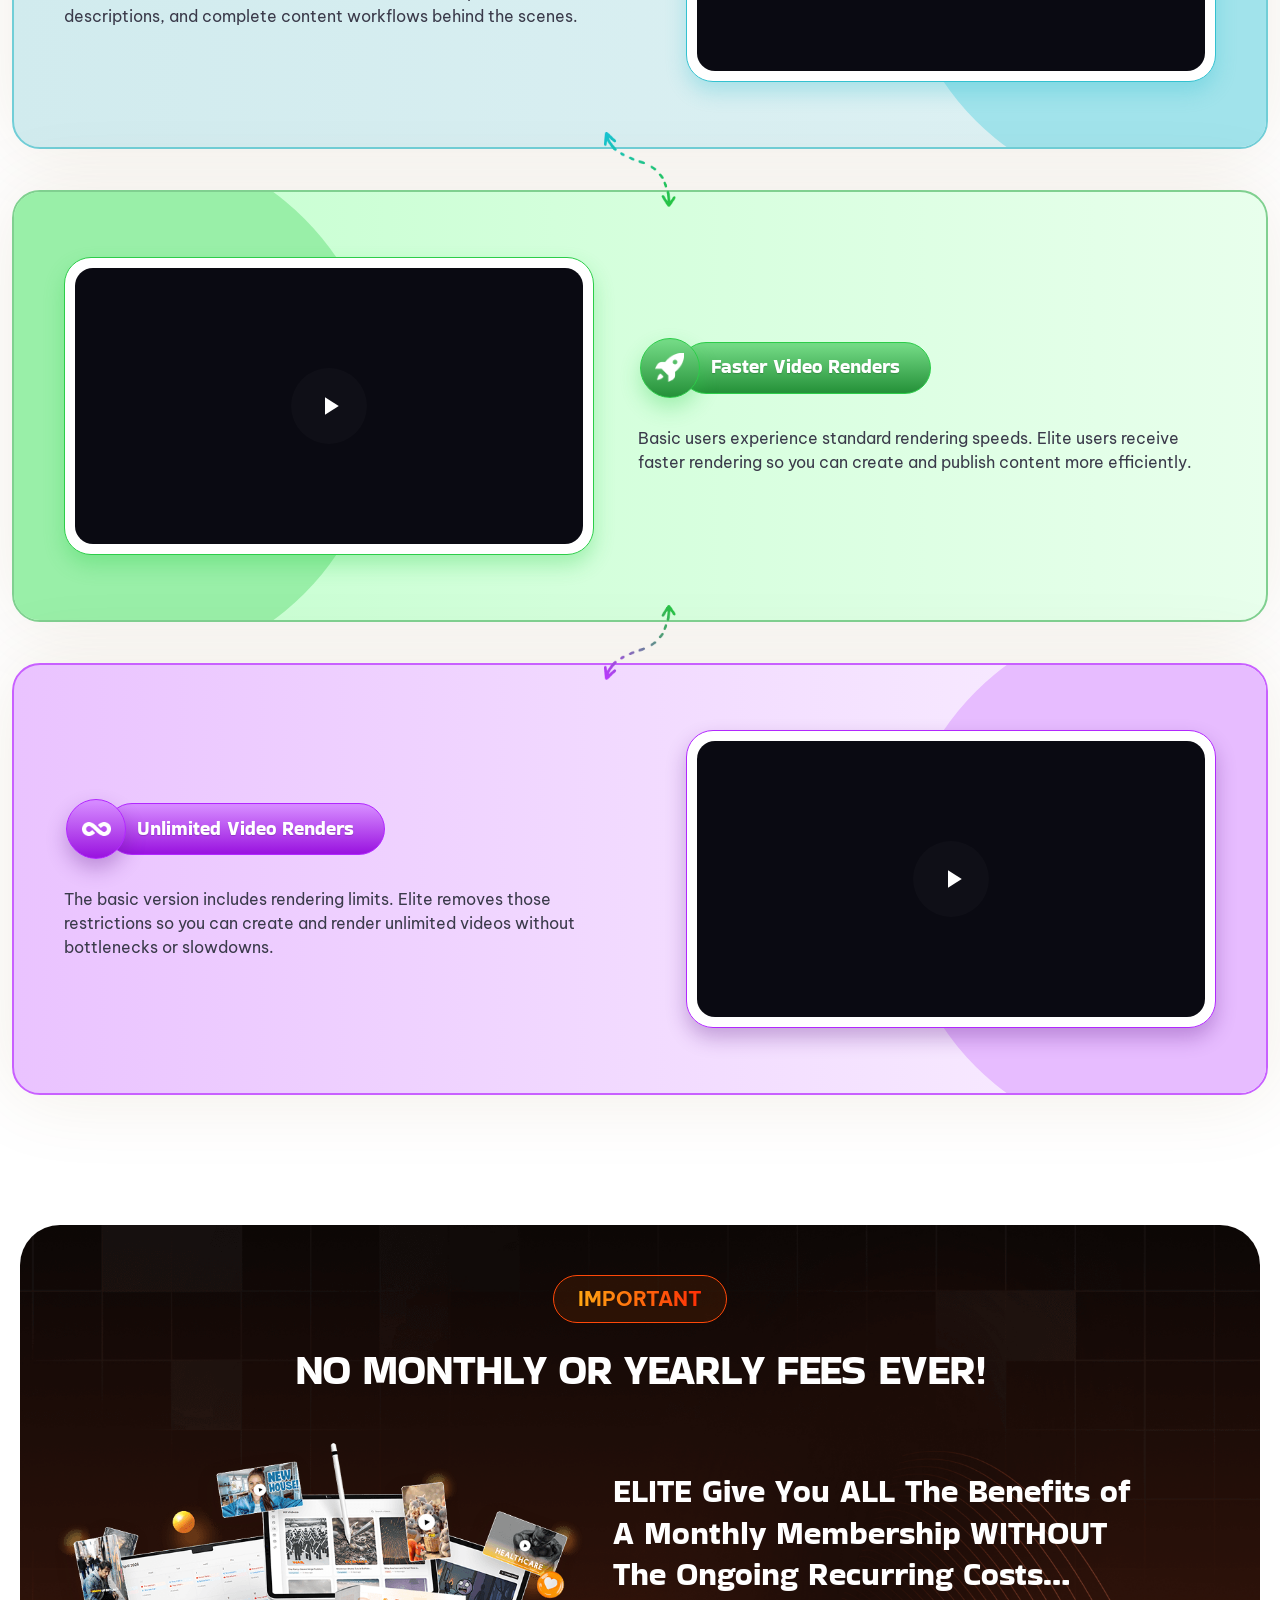
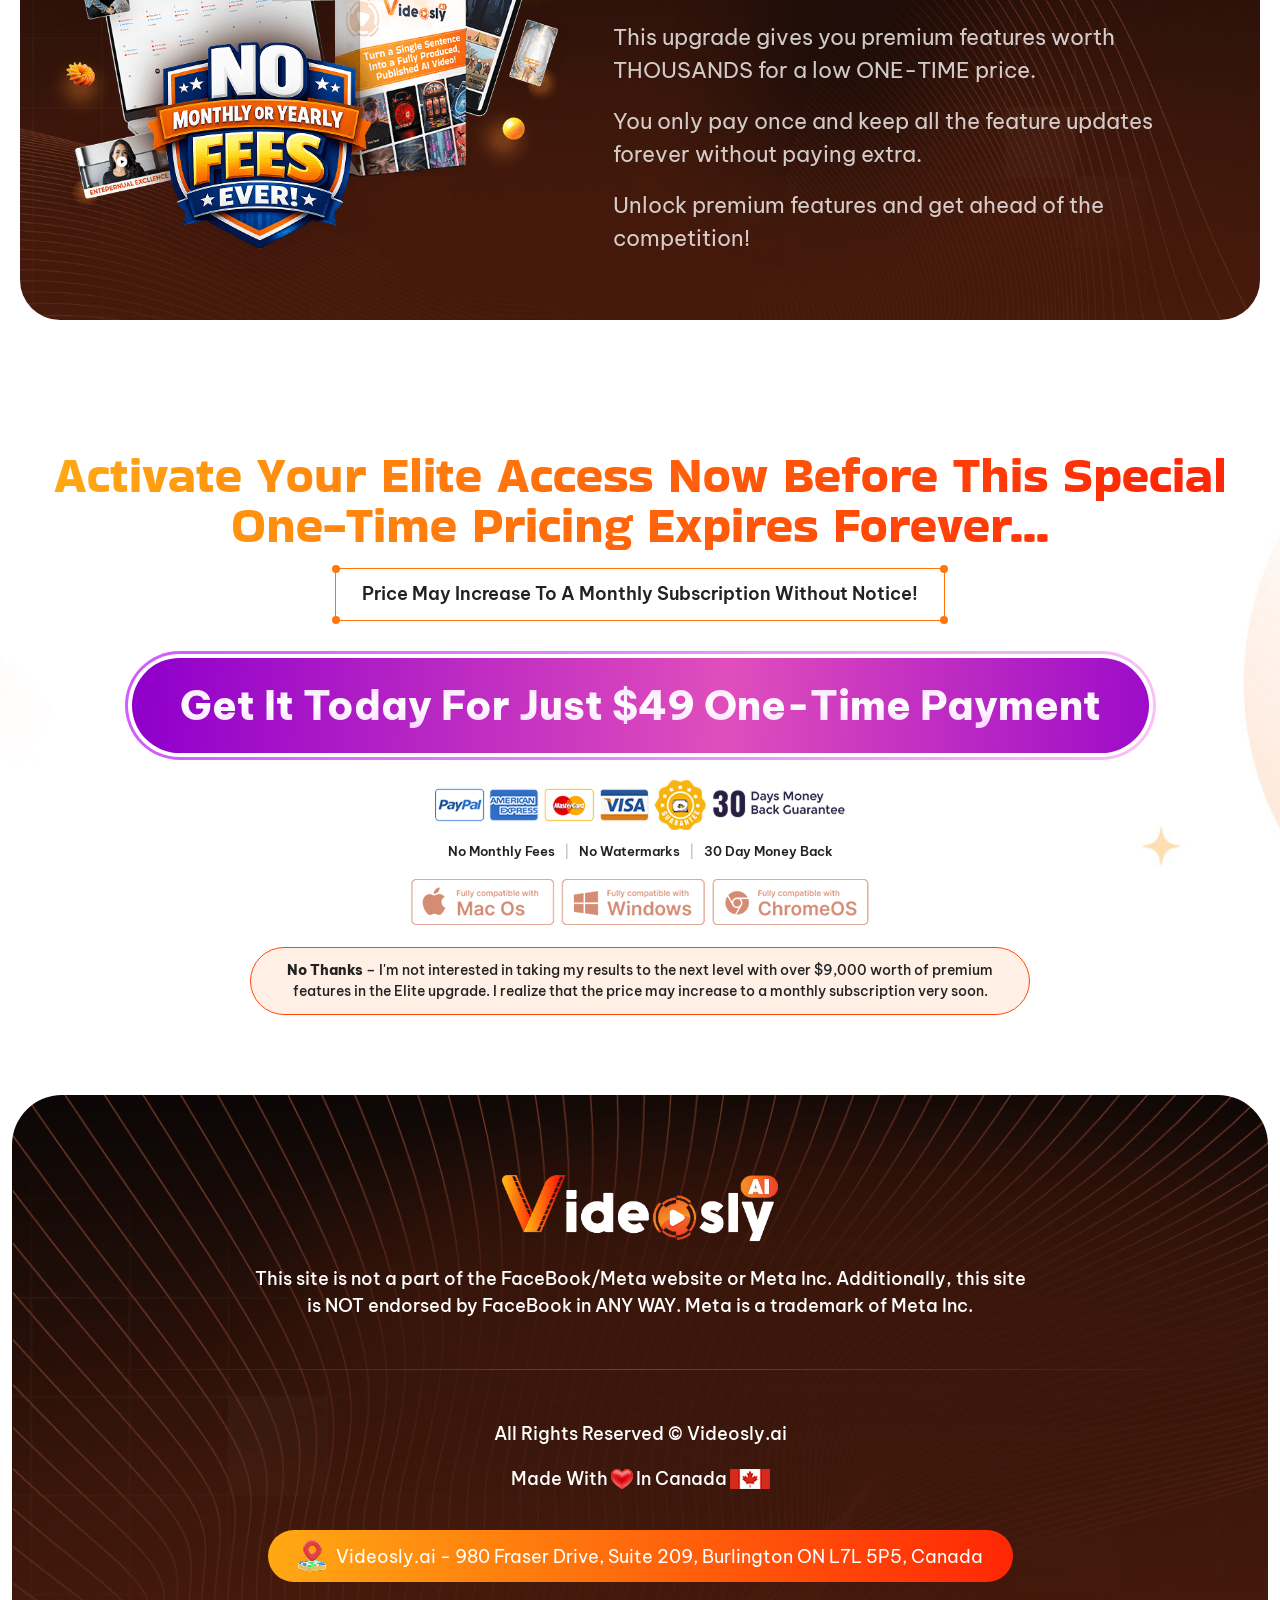
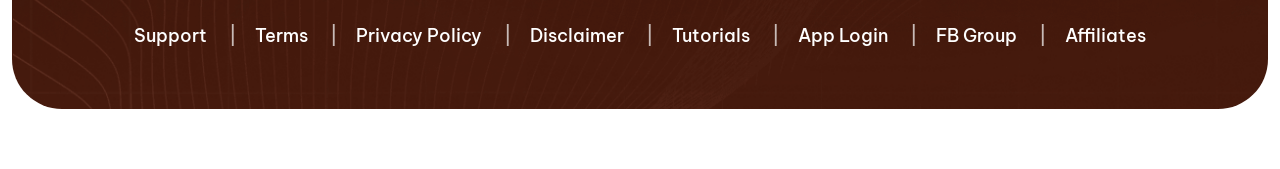
<file: videoslyai-upsell/upsell.html>
<!DOCTYPE html>
<html lang="en">

<head>
  <meta charset="UTF-8" />
  <meta name="viewport" content="width=device-width, initial-scale=1.0, viewport-fit=cover" />
  <title>VideoslyAI – Unlock Hidden Features Worth Thousands With The Elite Upgrade</title>

  <!-- Vendor CSS (shared with the rest of the project) -->
  <link href="https://cdn.jsdelivr.net/npm/bootstrap@5.3.2/dist/css/bootstrap.min.css" rel="stylesheet" />
  <link
    href="https://fonts.googleapis.com/css2?family=Bakbak+One&family=Be+Vietnam+Pro:ital,wght@0,100;0,200;0,300;0,400;0,500;0,600;0,700;0,800;0,900;1,100;1,200;1,300;1,400;1,500;1,600;1,700;1,800;1,900&display=swap"
    rel="stylesheet">

  <!-- Dedicated upsell stylesheet -->
  <link href="assets/css/upsell.css" rel="stylesheet" />
</head>

<body>

  <!-- =========================
       Banner Section Start
  ========================= -->
  <section class="us-banner d-none1" id="us-top">
    <div class="container-fluid">

      <!-- Top notice bar: logo + price warning -->
      <div class="us-notice">
        <div class="us-notice-logo">
          <img src="assets/images/logo.png" alt="Videosly AI">
        </div>
        <div class="us-notice-text">
          <p>
            Upgrade One-Time Price May Expire Once You Leave This Page. Skip This Deal At
            Your Own Risk As Price May DOUBLE Without Notice!
          </p>
          <span>You will receive an email with your login details in a few minutes.</span>
        </div>
      </div>

      <!-- Headline block: Skyrocket pill + circuit-framed main heading -->
      <div class="us-head-wrap">

        <!-- Small "Skyrocket" pill (flanked by small circuit lines) -->
        <div class="us-skyrocket">
          <img src="assets/images/banner/small_left.png" alt="" class="us-bs-img us-bs-left">
          <span>Skyrocket Your Results With Premium Features Not Available To Other Members!</span>
          <img src="assets/images/banner/small_right.png" alt="" class="us-bs-img us-bs-right">
        </div>

        <!-- Main heading box (flanked by big circuit lines) -->
        <div class="us-headbox">
          <img src="assets/images/banner/big_left.png" alt="" class="us-bm-img us-bm-left">
          <img src="assets/images/banner/big_right.png" alt="" class="us-bm-img us-bm-right">
          <h1>
            <img src="assets/images/banner/wave.png" alt="" class="us-wave" aria-hidden="true">
            <span class="us-hl">Unlock Hidden</span> Features Worth <br>
            Thousands With The Elite Upgrade...
          </h1>
        </div>

      </div>

      <!-- VSL video -->
      <div class="us-video">
        <div class="us-video-inner">
          <div style="padding:56.25% 0 0 0;position:relative;width:100%;"><iframe
              src="https://player.vimeo.com/video/256060493?badge=0&amp;autopause=0&amp;player_id=0&amp;app_id=58479"
              frameborder="0"
              allow="autoplay; fullscreen; picture-in-picture; clipboard-write; encrypted-media; web-share"
              referrerpolicy="strict-origin-when-cross-origin"
              style="position:absolute;top:0;left:0;width:100%;height:100%;"
              title="Dummy video placeholder"></iframe></div>
          <script src="https://player.vimeo.com/api/player.js"></script>
        </div>
      </div>

      <!-- Activate sub-headline -->
      <h2 class="us-activate">
        Activate Your Elite Access Now Before This Special <br>
        One-Time Pricing Expires Forever...
      </h2>

      <!-- Price-increase box (corner-dot accents) -->
      <div class="us-price">
        <span>Price May Increase To A Monthly Subscription Without Notice!</span>
      </div>

      <!-- Primary CTA (structure copied from videoslyai-Final → vsl-btn-wrap) -->
      <div class="">
      <div class="vsl-btn-wrap">
        <div class="vsl-btn-white">
          <a class="vsl-btn-inner" href="#">
            <span>Get It Today For Just $49 One-Time Payment</span>
          </a>
        </div>
      </div>
      </div>
      <!-- Payment + guarantee badges (single image) -->
      <div class="us-payments">
        <img src="assets/images/banner/payment_img.png" alt="Accepted payments – 30 Days Money Back Guarantee">
      </div>

      <!-- Mini reassurance line -->
      <p class="us-mini">No Monthly Fees <span>|</span> No Watermarks <span>|</span> 30 Day Money Back</p>

      <!-- OS / platform badges (single image) -->
      <div class="us-os">
        <img src="assets/images/banner/compatible.png" alt="Compatible with Mac OS, Windows and ChromeOS">
      </div>

      <!-- Decline / no-thanks notice -->
      <div class="us-decline">
        <p>
          <strong>No Thanks</strong> – I'm not interested in taking my results to the next level with over
          $9,000 worth of premium features in the Elite upgrade. I realize that the price may increase to a
          monthly subscription very soon.
        </p>
      </div>

    </div>
  </section>
  <!-- =========================
       Banner Section End
  ========================= -->

  <!-- =========================
       Marquee / Ticker Section Start
       (exact copy of videoslyai-Final → marquee-banner)
  ========================= -->
  <!-- TICKER -->
  <div class="marquee-banner d-none1">
    <div class="marquee-track">
      <!-- Set 1 -->
      <span class="marquee-item">20+ Cinematic Art Styles</span>
      <span class="marquee-star">
        <img src="assets/images/star.png" alt="star">
      </span>
      <span class="marquee-item">One-Time Payment</span>
      <span class="marquee-star">
        <img src="assets/images/star.png" alt="star">
      </span>
      <span class="marquee-item">30+ AI Voices</span>
      <span class="marquee-star">
        <img src="assets/images/star.png" alt="star">
      </span>
      <span class="marquee-item">No Watermarks</span>
      <span class="marquee-star">
        <img src="assets/images/star.png" alt="star">
      </span>
      <span class="marquee-item">Unlimited Videos</span>
      <span class="marquee-star">
        <img src="assets/images/star.png" alt="star">
      </span>
      <span class="marquee-item">5-Platform Publishing</span>
      <span class="marquee-star">
        <img src="assets/images/star.png" alt="star">
      </span>
      <span class="marquee-item">Commercial License</span>
      <span class="marquee-star">
        <img src="assets/images/star.png" alt="star">
      </span>
      <span class="marquee-item">20+ Cinematic Art Styles</span>
      <span class="marquee-star">
        <img src="assets/images/star.png" alt="star">
      </span>
      <span class="marquee-item">One-Time Payment</span>
      <span class="marquee-star">
        <img src="assets/images/star.png" alt="star">
      </span>
      <span class="marquee-item">30+ AI Voices</span>
      <span class="marquee-star">
        <img src="assets/images/star.png" alt="star">
      </span>
      <span class="marquee-item">No Watermarks</span>
      <span class="marquee-star">
        <img src="assets/images/star.png" alt="star">
      </span>
      <span class="marquee-item">Unlimited Videos</span>
      <span class="marquee-star">
        <img src="assets/images/star.png" alt="star">
      </span>
      <span class="marquee-item">5-Platform Publishing</span>
      <span class="marquee-star">
        <img src="assets/images/star.png" alt="star">
      </span>
      <span class="marquee-item">Commercial License</span>
      <span class="marquee-star">
        <img src="assets/images/star.png" alt="star">
      </span>
      <!-- Set 2 — exact duplicate for seamless loop -->
      <!-- ...same items repeat karo... -->
    </div>
  </div>
  <!-- =========================
       Marquee / Ticker Section End
  ========================= -->

  <!-- =========================
       Features (Elite Unlocks) Section Start
  ========================= -->
  <section class="us-features d-none1" id="us-features">
    <div class="container-fluid">

      <!-- Section heading -->
      <div class="us-feat-head">
        <div class="us-feat-headbox">
          <img src="assets/images/banner/big_left.png" alt="" class="us-bm-img us-bm-left">
          <img src="assets/images/banner/big_right.png" alt="" class="us-bm-img us-bm-right">
          <h2>
            Unlock Features <span class="us-feat-badge">Worth Thousands</span> For <br>
            A Low One-Time Price Today!
          </h2>
        </div>
        <div class="us-feat-subpill">
          <img src="assets/images/banner/small_left.png" alt="" class="us-bs-img us-bs-left">
          <span>No Monthly or Yearly Fees Ever...</span>
          <img src="assets/images/banner/small_right.png" alt="" class="us-bs-img us-bs-right">
        </div>
      </div>

      <!-- Feature blocks -->
      <div class="us-feat-list">

        <!-- 1 · Purple · video left -->
        <div class="us-feat us-feat--c1">
          <div class="us-feat-media">
            <div class="us-feat-video">
              <video class="us-feat-vid" preload="metadata" loop muted playsinline
                src="https://www.w3schools.com/html/mov_bbb.mp4"></video>
              <button class="us-feat-play" aria-label="Play video"><svg class="us-ic-play" viewBox="0 0 24 24" fill="#fff"><path d="M8 5v14l11-7z" /></svg><svg class="us-ic-pause" viewBox="0 0 24 24" fill="#fff"><path d="M7 5h3.5v14H7zM13.5 5H17v14h-3.5z" /></svg></button>
            </div>
          </div>
          <div class="us-feat-body">
            <div class="us-feat-pill-wrap">
              <span class="us-feat-ic"><img src="assets/images/sec-2/1.png" alt=""></span>
              <div class="us-feat-pill">Long-Form 5 Minutes Video Length</div>
            </div>
            <p class="us-feat-desc">The basic version limits videos to just 1 minute. With Elite, you can create videos up to 5 minutes long, perfect for YouTube videos, tutorials, storytelling content, educational videos, presentations, and high-converting sales videos.</p>
          </div>
        </div>

        <div class="us-feat-arrow us-feat-arrow--a us-arrow-c1">
          <img src="assets/images/sec-2/vector_1.png" alt="">
        </div>

        <!-- 2 · Red · video right -->
        <div class="us-feat us-feat--c2 us-feat--vr">
          <div class="us-feat-media">
            <div class="us-feat-video">
              <video class="us-feat-vid" preload="metadata" loop muted playsinline
                src="https://www.w3schools.com/html/mov_bbb.mp4"></video>
              <button class="us-feat-play" aria-label="Play video"><svg class="us-ic-play" viewBox="0 0 24 24" fill="#fff"><path d="M8 5v14l11-7z" /></svg><svg class="us-ic-pause" viewBox="0 0 24 24" fill="#fff"><path d="M7 5h3.5v14H7zM13.5 5H17v14h-3.5z" /></svg></button>
            </div>
          </div>
          <div class="us-feat-body">
            <div class="us-feat-pill-wrap">
              <span class="us-feat-ic"><img src="assets/images/sec-2/2.png" alt=""></span>
              <div class="us-feat-pill">Connect Up to 15 Social Accounts</div>
            </div>
            <p class="us-feat-desc">The basic version allows limited connected accounts. Elite expands your publishing power so you can manage multiple brands, businesses, channels, and clients from one centralized dashboard.</p>
          </div>
        </div>

        <div class="us-feat-arrow us-feat-arrow--b us-arrow-c2">
          <img src="assets/images/sec-2/vector_2.png" alt="">
        </div>

        <!-- 3 · Olive · video left -->
        <div class="us-feat us-feat--c3">
          <div class="us-feat-media">
            <div class="us-feat-video">
              <video class="us-feat-vid" preload="metadata" loop muted playsinline
                src="https://www.w3schools.com/html/mov_bbb.mp4"></video>
              <button class="us-feat-play" aria-label="Play video"><svg class="us-ic-play" viewBox="0 0 24 24" fill="#fff"><path d="M8 5v14l11-7z" /></svg><svg class="us-ic-pause" viewBox="0 0 24 24" fill="#fff"><path d="M7 5h3.5v14H7zM13.5 5H17v14h-3.5z" /></svg></button>
            </div>
          </div>
          <div class="us-feat-body">
            <div class="us-feat-pill-wrap">
              <span class="us-feat-ic"><img src="assets/images/sec-2/3.png" alt=""></span>
              <div class="us-feat-pill">Visual Content Calendar &amp; Scheduling</div>
            </div>
            <p class="us-feat-desc">Stop manually posting content one video at a time. Elite unlocks a professional visual content calendar with automated scheduling across multiple social platforms.</p>
          </div>
        </div>

        <div class="us-feat-arrow us-feat-arrow--a us-arrow-c3">
          <img src="assets/images/sec-2/vector_3.png" alt="">
        </div>

        <!-- 4 · Blue · video right -->
        <div class="us-feat us-feat--c4 us-feat--vr">
          <div class="us-feat-media">
            <div class="us-feat-video">
              <video class="us-feat-vid" preload="metadata" loop muted playsinline
                src="https://www.w3schools.com/html/mov_bbb.mp4"></video>
              <button class="us-feat-play" aria-label="Play video"><svg class="us-ic-play" viewBox="0 0 24 24" fill="#fff"><path d="M8 5v14l11-7z" /></svg><svg class="us-ic-pause" viewBox="0 0 24 24" fill="#fff"><path d="M7 5h3.5v14H7zM13.5 5H17v14h-3.5z" /></svg></button>
            </div>
          </div>
          <div class="us-feat-body">
            <div class="us-feat-pill-wrap">
              <span class="us-feat-ic"><img src="assets/images/sec-2/4.png" alt=""></span>
              <div class="us-feat-pill">Access To Premium Video Styles</div>
            </div>
            <p class="us-feat-desc">Unlock premium cinematic styles not available in the basic version, including Anime, Stickman, 3D, True Crime, Claymation, Storybook, Realistic Film, and more. Create unique, scroll-stopping videos designed to stand out across YouTube and social media.</p>
          </div>
        </div>

        <div class="us-feat-arrow us-feat-arrow--b us-arrow-c4">
          <img src="assets/images/sec-2/vector_4.png" alt="">
        </div>

        <!-- 5 · Orange · video left -->
        <div class="us-feat us-feat--c5">
          <div class="us-feat-media">
            <div class="us-feat-video">
              <video class="us-feat-vid" preload="metadata" loop muted playsinline
                src="https://www.w3schools.com/html/mov_bbb.mp4"></video>
              <button class="us-feat-play" aria-label="Play video"><svg class="us-ic-play" viewBox="0 0 24 24" fill="#fff"><path d="M8 5v14l11-7z" /></svg><svg class="us-ic-pause" viewBox="0 0 24 24" fill="#fff"><path d="M7 5h3.5v14H7zM13.5 5H17v14h-3.5z" /></svg></button>
            </div>
          </div>
          <div class="us-feat-body">
            <div class="us-feat-pill-wrap">
              <span class="us-feat-ic"><img src="assets/images/sec-2/5.png" alt=""></span>
              <div class="us-feat-pill">Automated Video Series [Multi-Episode]</div>
            </div>
            <p class="us-feat-desc">The basic version focuses on individual videos. Elite turns Videosly into a true content engine by allowing you to generate complete multi-episode video series automatically from a single topic.</p>
          </div>
        </div>

        <div class="us-feat-arrow us-feat-arrow--a us-arrow-c5">
          <img src="assets/images/sec-2/vector_5.png" alt="">
        </div>

        <!-- 6 · Cyan · video right -->
        <div class="us-feat us-feat--c6 us-feat--vr">
          <div class="us-feat-media">
            <div class="us-feat-video">
              <video class="us-feat-vid" preload="metadata" loop muted playsinline
                src="https://www.w3schools.com/html/mov_bbb.mp4"></video>
              <button class="us-feat-play" aria-label="Play video"><svg class="us-ic-play" viewBox="0 0 24 24" fill="#fff"><path d="M8 5v14l11-7z" /></svg><svg class="us-ic-pause" viewBox="0 0 24 24" fill="#fff"><path d="M7 5h3.5v14H7zM13.5 5H17v14h-3.5z" /></svg></button>
            </div>
          </div>
          <div class="us-feat-body">
            <div class="us-feat-pill-wrap">
              <span class="us-feat-ic"><img src="assets/images/sec-2/6.png" alt=""></span>
              <div class="us-feat-pill us-feat-pill--2line">MCP Automation To Connect Videosly With ChatGPT and Claude</div>
            </div>
            <p class="us-feat-desc">Elite unlocks MCP Automation powered by Model Context Protocol technology, allowing Videosly to connect with advanced AI systems like ChatGPT and Claude to automate ideas, hooks, scripts, titles, descriptions, and complete content workflows behind the scenes.</p>
          </div>
        </div>

        <div class="us-feat-arrow us-feat-arrow--b us-arrow-c6">
          <img src="assets/images/sec-2/vector_6.png" alt="">
        </div>

        <!-- 7 · Green · video left -->
        <div class="us-feat us-feat--c7">
          <div class="us-feat-media">
            <div class="us-feat-video">
              <video class="us-feat-vid" preload="metadata" loop muted playsinline
                src="https://www.w3schools.com/html/mov_bbb.mp4"></video>
              <button class="us-feat-play" aria-label="Play video"><svg class="us-ic-play" viewBox="0 0 24 24" fill="#fff"><path d="M8 5v14l11-7z" /></svg><svg class="us-ic-pause" viewBox="0 0 24 24" fill="#fff"><path d="M7 5h3.5v14H7zM13.5 5H17v14h-3.5z" /></svg></button>
            </div>
          </div>
          <div class="us-feat-body">
            <div class="us-feat-pill-wrap">
              <span class="us-feat-ic"><img src="assets/images/sec-2/7.png" alt=""></span>
              <div class="us-feat-pill">Faster Video Renders</div>
            </div>
            <p class="us-feat-desc">Basic users experience standard rendering speeds. Elite users receive faster rendering so you can create and publish content more efficiently.</p>
          </div>
        </div>

        <div class="us-feat-arrow us-feat-arrow--a us-arrow-c7">
          <img src="assets/images/sec-2/vector_7.png" alt="">
        </div>

        <!-- 8 · Purple · video right -->
        <div class="us-feat us-feat--c8 us-feat--vr">
          <div class="us-feat-media">
            <div class="us-feat-video">
              <video class="us-feat-vid" preload="metadata" loop muted playsinline
                src="https://www.w3schools.com/html/mov_bbb.mp4"></video>
              <button class="us-feat-play" aria-label="Play video"><svg class="us-ic-play" viewBox="0 0 24 24" fill="#fff"><path d="M8 5v14l11-7z" /></svg><svg class="us-ic-pause" viewBox="0 0 24 24" fill="#fff"><path d="M7 5h3.5v14H7zM13.5 5H17v14h-3.5z" /></svg></button>
            </div>
          </div>
          <div class="us-feat-body">
            <div class="us-feat-pill-wrap">
              <span class="us-feat-ic"><img src="assets/images/sec-2/8.png" alt=""></span>
              <div class="us-feat-pill">Unlimited Video Renders</div>
            </div>
            <p class="us-feat-desc">The basic version includes rendering limits. Elite removes those restrictions so you can create and render unlimited videos without bottlenecks or slowdowns.</p>
          </div>
        </div>

      </div>
    </div>
  </section>
  <!-- =========================
       Features (Elite Unlocks) Section End
  ========================= -->

  <!-- =========================
       No Monthly/Yearly Fees Section Start
  ========================= -->
  <section class="us-nofees d-none1">
    <div class="us-nofees-box">

      <!-- Top badge + main heading -->
      <div class="us-nofees-head">
        <div class="us-nofees-badge"><span>IMPORTANT</span></div>
        <h2 class="us-nofees-title">NO MONTHLY OR YEARLY FEES EVER!</h2>
      </div>

      <!-- Left collage + right copy -->
      <div class="us-nofees-row">
        <div class="us-nofees-media">
          <img src="assets/images/sec-3/left-mockup.png" alt="No monthly or yearly fees ever">
        </div>
        <div class="us-nofees-content">
          <h3 class="us-nofees-sub">
            ELITE Give You ALL The Benefits of <br>
            A Monthly Membership WITHOUT <br>
            The Ongoing  Recurring  Costs…
          </h3>
          <p class="us-nofees-desc">This upgrade gives you premium features worth THOUSANDS for a low ONE-TIME price.</p>
          <p class="us-nofees-desc">You only pay once and keep all the feature updates forever without paying extra.</p>
          <p class="us-nofees-desc">Unlock premium features and get ahead of the competition!</p>
        </div>
      </div>

    </div>
  </section>
  <!-- =========================
       No Monthly/Yearly Fees Section End
  ========================= -->

  <!-- =========================
       Activate / CTA Section (Section 4) Start
       (reuses the Hero CTA block classes)
  ========================= -->
  <section class="us-cta-sec d-none1">
    <div class="container-fluid">

      <!-- Activate sub-headline -->
      <h2 class="us-activate">
        Activate Your Elite Access Now Before This Special <br>
        One-Time Pricing Expires Forever...
      </h2>

      <!-- Price-increase box (corner-dot accents) -->
      <div class="us-price">
        <span>Price May Increase To A Monthly Subscription Without Notice!</span>
      </div>

      <!-- Primary CTA (same structure as Hero → vsl-btn-wrap) -->
      <div class="vsl-btn-wrap">
        <div class="vsl-btn-white">
          <a class="vsl-btn-inner" href="#">
            <span>Get It Today For Just $49 One-Time Payment</span>
          </a>
        </div>
      </div>

      <!-- Payment + guarantee badges (single image) -->
      <div class="us-payments">
        <img src="assets/images/banner/payment_img.png" alt="Accepted payments – 30 Days Money Back Guarantee">
      </div>

      <!-- Mini reassurance line -->
      <p class="us-mini">No Monthly Fees <span>|</span> No Watermarks <span>|</span> 30 Day Money Back</p>

      <!-- OS / platform badges (single image) -->
      <div class="us-os">
        <img src="assets/images/banner/compatible.png" alt="Compatible with Mac OS, Windows and ChromeOS">
      </div>

      <!-- Decline / no-thanks notice -->
      <div class="us-decline">
        <p>
          <strong>No Thanks</strong> – I'm not interested in taking my results to the next level with over
          $9,000 worth of premium features in the Elite upgrade. I realize that the price may increase to a
          monthly subscription very soon.
        </p>
      </div>

    </div>
  </section>
  <!-- =========================
       Activate / CTA Section (Section 4) End
  ========================= -->

  <!-- =========================
       Footer Section Start
       (copied from videoslyai-Final → vsl-footer-main)
  ========================= -->
  <footer class="us-footer d-none1">
    <div class="container-fluid">
      <div class="vsl-footer-main">
        <div class="vsl-footer-inner">
          <div class="vsl-footer-logo">
            <img src="assets/images/logo-w.png" alt="logo">
          </div>
          <p class="vsl-footer-para">This site is not a part of the FaceBook/Meta website or Meta Inc. Additionally,
            this site <br> is NOT endorsed by FaceBook in ANY WAY. Meta is a trademark of Meta Inc. </p>
          <span class="vsl-border"></span>
          <span class="vsl-footer-span">All Rights Reserved © Videosly.ai</span>
          <div class="vsl-foter-can"> Made With <img src="assets/images/heart.png" alt=""> In Canada <img
              src="assets/images/cana.png" alt="canada">
          </div>
          <div class="vsl-loc-text">
            <img src="assets/images/loca.png" alt="location"> Videosly.ai - 980 Fraser Drive, Suite 209, Burlington ON
            L7L 5P5, Canada
          </div>
          <div class="vsl-page-list">
            <ul class="vsl-footer-nav">
              <li>
                <a href="#">Support</a>
              </li>
              <li>
                <a href="#">Terms</a>
              </li>
              <li>
                <a href="#">Privacy Policy</a>
              </li>
              <li>
                <a href="#">Disclaimer</a>
              </li>
              <li>
                <a href="#">Tutorials</a>
              </li>
              <li>
                <a href="#">App Login</a>
              </li>
              <li>
                <a href="#">FB Group</a>
              </li>
              <li>
                <a href="#">Affiliates</a>
              </li>
            </ul>
          </div>
        </div>
      </div>
    </div>
  </footer>
  <!-- =========================
       Footer Section End
  ========================= -->

  <!-- Vendor JS (shared) -->
  <script src="https://cdn.jsdelivr.net/npm/bootstrap@5.3.2/dist/js/bootstrap.bundle.min.js"></script>


  <!-- Feature video play / pause toggling -->
  <script>
    document.querySelectorAll('.us-feat-video').forEach(function (box) {
      var video = box.querySelector('.us-feat-vid');
      var btn = box.querySelector('.us-feat-play');
      if (!video || !btn) return;

      // toggle helper — play if paused, pause if playing
      function toggle() {
        if (video.paused) { video.play(); } else { video.pause(); }
      }
      // Click the play/pause button → toggle
      btn.addEventListener('click', function (e) { e.stopPropagation(); toggle(); });
      // Click the video itself → toggle play/pause
      video.addEventListener('click', toggle);
      // Sync the overlay with playback state
      video.addEventListener('play', function () { box.classList.add('is-playing'); });
      video.addEventListener('pause', function () { box.classList.remove('is-playing'); });
      video.addEventListener('ended', function () { box.classList.remove('is-playing'); });
    });
  </script>
</body>

</html>
</file>
<file: videoslyai-upsell/assets/css/style.css>
/* ==========================================
   VideoslyAI – Elite Upgrade (Upsell) Styles
   ------------------------------------------
========================================== */

:root {
  --us-orange: #f5620f;
  --us-orange-light: #ff7a2f;
  --us-orange2: #FF4808;
  --us-text: #222222;
  --us-gray: #6b7280;
  --us-red: #ff2d06;
  --us-purple-a: #c14dff;
  --us-purple-b: #6a4cff;
}

* {
  margin: 0;
  padding: 0;
  box-sizing: border-box;
}

body {
  font-family: "Be Vietnam Pro", sans-serif;
  color: var(--us-text);
  background: #fff;
  overflow-x: hidden;
}

h1, h2, h3, h4, h5, h6 {
  font-family: "Bakbak One", sans-serif;
}

/* Custom scrollbar (matches main page) */
::-webkit-scrollbar { width: 5px; height: 10px; }
::-webkit-scrollbar-track { background: #eee; border-radius: 10px; }
::-webkit-scrollbar-thumb { background: linear-gradient(90deg, #ffa713 0%, #ff2d06 100%); }


/* ==========================================
   Banner Section Start
========================================== */
.us-banner {
  background: url(../images/banner/bg.jpg) no-repeat center top;
  background-size: cover;
  position: relative;
  text-align: center;
  padding: 0px 0 50px;
  overflow: hidden;
}


.us-banner .container {
  max-width: 980px;
}

/* ---- Top notice bar ---- */
.us-notice {
    display: inline-flex;
    align-items: center;
    gap: 22px;
    max-width: 993px;
    border: 1px solid rgba(245, 98, 15, 0.18);
    border-radius: 0 0 30px 30px;
    padding: 20px 25px;
    margin-bottom: 26px;
    background: #FFFFFF;
    box-shadow: 0px 10px 30px 0px #9838181A;
}

.us-notice-logo {
  flex: 0 0 auto;
  padding-right: 22px;
  border-right: 1px solid rgba(0, 0, 0, 0.08);
}

.us-notice-logo img {
  display: block;
}

.us-notice-text {
  text-align: left;
}

.us-notice-text p {
  font-size: clamp(14px, 1vw, 16px);
  line-height: 1.4;
  color: #4a4a57;
  margin-bottom: 4px;
  font-weight: 500;
}

.us-notice-text span {
    display: block;
    font-size: clamp(14px, 1vw, 16px);
    font-weight: 800;
    color: var(--us-orange);
}

/* ---- Headline block ---- */
.us-head-wrap {
  position: relative;
  margin: 0 auto 34px;
}

/* Small "Skyrocket" pill */
.us-skyrocket {
    border: 1.5px solid #EC4207;
    border-bottom: 0;
    position: relative;
    z-index: 3;
    display: inline-block;
    border-radius: 30px 30px 0 0;
    padding: 12px 26px;
    /* margin-bottom: -14px; */
    background: linear-gradient(0deg, rgba(255, 97, 5, 0.1), rgba(255, 97, 5, 0.1)), linear-gradient(90deg, #FFA913 0%, #FF2705 94.37%);

}

/* Gradient border (mask technique keeps the rounded corners) */

.us-skyrocket span {
  font-family: "Be Vietnam Pro", sans-serif;
  font-size:  20px;
  font-weight: 700;
  text-transform: capitalize;
  color: #fff;
  line-height: 1;
  white-space: nowrap;
}

/* Small circuit lines flanking the pill */
.us-skyrocket .us-bs-img {
  position: absolute;
  pointer-events: none;
}

.us-skyrocket .us-bs-left { right: calc(100% - 1px); }
.us-skyrocket .us-bs-right { left: calc(100% - 1px);}

/* Main heading box */
.us-headbox {
  position: relative;
  background: #fff;
  border: 2px solid #FF4808;
  border-radius: 18px;
  box-shadow: 0 18px 55px rgba(255, 68, 0, 0.10);
  padding: 27px 20px;
  max-width: 1235px;
  margin: 0 auto;
  z-index: 0;
}

/* Big circuit lines flanking the heading box */
.us-headbox .us-bm-img {
  position: absolute;
  top: 50%;
  transform: translateY(-50%);
  pointer-events: none;
  z-index: -1;
}

.us-headbox .us-bm-left, .us-feat-headbox .us-bm-left { right: calc(100% - 100px); }
.us-headbox .us-bm-right, .us-feat-headbox .us-bm-right { left: calc(100% - 100px); }

.us-headbox h1 {
  font-size: 70px;
  font-weight: 400;
  line-height: 1;
  color: var(--us-text);
  margin: 0;
}

.us-headbox .us-wave {
  display: inline-block;
  vertical-align: middle;
  margin-top: -6px;
}

.us-headbox .us-hl {
 color: var( --us-orange2);
}

/* ---- VSL video ---- */
.us-video {
    max-width: 1130px;
    margin: 0 auto 34px;
    padding: 10px;
    border-radius: 16px;
    box-shadow: 0 0 60px rgba(255, 73, 17, 0.16);
    position: relative;
    background: #FF48081A;
    border: 1.5px solid #FF4808;
}

.us-video::before {
  content: "";
  position: absolute;
  inset: 0;
  border-radius: 16px;
  padding: 2px;
  background: linear-gradient(89deg, #ff9a4d, #ff5a0a) border-box;
  -webkit-mask: linear-gradient(#fff 0 0) padding-box, linear-gradient(#fff 0 0);
  mask: linear-gradient(#fff 0 0) padding-box, linear-gradient(#fff 0 0);
  -webkit-mask-composite: destination-out;
  mask-composite: exclude;
  pointer-events: none;
}

.us-video-inner {
  position: relative;
  border-radius: 11px;
  background: #0a0a12;
  aspect-ratio: 16 / 9;
  display: flex;
  align-items: center;
  justify-content: center;
  overflow: hidden;
}

/* embedded VSL player fills the inner frame */
.us-video-frame {
  width: 100%;
  height: 100%;
  border: 0;
  display: block;
}

.us-play {
  width: 64px;
  height: 64px;
  border: none;
  border-radius: 50%;
  background: rgba(20, 20, 28, 0.65);
  display: flex;
  align-items: center;
  justify-content: center;
  cursor: pointer;
  transition: transform 0.2s, background 0.2s;
}

.us-play:hover { transform: scale(1.08); background: rgba(20, 20, 28, 0.85); }
.us-play svg { width: 26px; height: 26px; margin-left: 2px; }

/* ---- Activate sub-headline ---- */
.us-activate {
  font-size:clamp(26px, 4vw, 50px);
  line-height: 1;
  margin-bottom: 18px;
  background: linear-gradient(90deg, #FFA913 0%, #FF2705 94.37%
94.37%
);
  -webkit-background-clip: text;
  -webkit-text-fill-color: transparent;
  background-clip: text;
}

/* ---- Price-increase box (corner dots) ---- */
.us-price {
  position: relative;
  display: inline-block;
  background: #fff;
  border: 1.5px solid #FF760D;
  padding: 12px 26px;
  margin-bottom: 22px;
}

.us-price span {
    font-size: clamp(16px, 1.4vw, 26px);
    font-weight: 600;
    color: #222222;
}

/* four orange corner dots */
.us-price::before,
.us-price::after,
.us-price span::before,
.us-price span::after {
  content: "";
  position: absolute;
  width: 8px;
  height: 8px;
  background: #FF760D;
  border-radius: 50%;
}

.us-price::before { top: -4px; left: -4px; }
.us-price::after { top: -4px; right: -4px; }
.us-price span::before { bottom: -4px; left: -4px; }
.us-price span::after { bottom: -4px; right: -4px; }

/* ---- Primary CTA (exact copy of videoslyai-Final → vsl-btn-wrap) ---- */
.vsl-btn-wrap {
  display: inline-block;
  padding: 3px;
  border-radius: 100px;
  background: linear-gradient(93.46deg,
      #d15dff 1.78%,
      #ffd2f4 58.39%,
      #d15dff 106.91%);
  background-size: 200%;
  margin-top: 30px;
  width: fit-content;
  margin: 8px auto 20px;
  animation-name: stretch;
  animation-duration: 0.7s;
  animation-timing-function: ease-out;
  animation-delay: 0;
  animation-direction: alternate;
  animation-iteration-count: infinite;
  animation-fill-mode: none;
}

@keyframes stretch {
  0% {
    transform: scale(1);
  }

  100% {
    transform: scale(1.03);
  }
}

/* White gap layer */
.vsl-btn-white {
  display: inline-block;
  padding: 4px;
  /* white gap ki thickness */
  border-radius: 100px;
  background: #ffffff;
}

.vsl-btn-inner {
  display: inline-block;
  padding: 18px 48px;
  border-radius: 100px;
  background: linear-gradient(93.46deg,
      #9100cb 1.78%,
      #e14ebc 58.39%,
      #9100cb 106.91%);
  font-size: clamp(16px, 3.1vw, 40px);
  font-weight: 800;
  color: #fff;
  cursor: pointer;
  text-decoration: none;
}

.vsl-btn-inner span {
  background: linear-gradient(180deg,
      #f2baff -36.36%,
      #ffffff 48.2%,
      #f2baff 125%);
  -webkit-background-clip: text;
  -webkit-text-fill-color: transparent;
  background-clip: text;
}

/* ---- Payment badges (single image) ---- */
.us-payments {
  margin-bottom: 12px;
}

.us-payments img {
  max-width: 100%;
  object-fit: contain;
}

/* ---- Mini reassurance line ---- */
.us-mini {
    font-size: clamp(11px, 1vw, 14px);
    color: #222222;
    margin-bottom: 18px;
    font-weight: 600;
}

.us-mini span {
  color: rgba(0, 0, 0, 0.22);
  margin: 0 6px;
}

/* ---- OS badges (single image) ---- */
.us-os {
  margin-bottom: 22px;
}



/* ---- Decline / no-thanks notice ---- */
.us-decline {
    max-width: 780px;
    margin: 0 auto;
    border-radius: 60px;
    padding: 12px 22px;
    background: #FF61051A;
    border: 1.5px solid #FF4808;
}

.us-decline p {
    font-size: clamp(14px, 0.95vw, 14px);
    line-height: 1.5;
    color: #222222;
    margin: 0;
    font-weight: 500;
}

.us-decline strong { font-weight: 800; }
/* ==========================================
   Banner Section End
========================================== */


/* ==========================================
   Marquee / Ticker Section Start
   (exact copy of videoslyai-Final → marquee-banner)
========================================== */
.marquee-banner {
  background: linear-gradient(90deg, #ffa913 0%, #ff2705 100%);
  overflow: hidden;
  width: 100%;
  padding: 14px 0;
}

.marquee-track {
  display: flex;
  align-items: center;
  white-space: nowrap;
  animation: marqueeScroll 30s linear infinite;
}

@keyframes marqueeScroll {
  0% {
    transform: translateX(0);
  }

  100% {
    transform: translateX(-50%);
  }

  /* -50% kyunki content duplicate hai */
}

.marquee-item {
    font-size: 20px;
    font-weight: 600;
    color: #fff;
    text-transform: capitalize;
    padding: 0 18px;
}

.marquee-star {
  color: #fff;
  font-size: 16px;
  margin: 0 10px;
}

.marquee-star img {
  max-width: unset;
}
/* ==========================================
   Marquee / Ticker Section End
========================================== */


/* ==========================================
   Features (Elite Unlocks) Section Start
========================================== */
.us-features {
  padding: 70px 0 80px;
  background: #fff;
  position: relative;
}

.us-features .container-fluid {
  max-width: 1630px;
}

/* ---- Section heading ---- */
.us-feat-head {
  position: relative;
  max-width: 1160px;
  margin: 0 auto 70px;
  text-align: center;
  isolation: isolate;
}

/* Feature cards stack in a clean column, clearly below the heading */
.us-feat-list {
  display: flex;
  flex-direction: column;
  gap: 40px;
}

.us-feat-headbox {
  position: relative;
  background: #fff;
  border: 2px solid #FF4808;
  border-radius: 18px;
  box-shadow: 0 18px 55px rgba(255, 68, 0, 0.10);
  padding: 25px 20px;
}

.us-feat-headbox .us-bm-img {
  position: absolute;
  top: 50%;
  transform: translateY(-50%);
  pointer-events: none;
}



.us-feat-headbox h2 {
  font-size: 60px;
  font-weight: 400;
  line-height: 1.12;
  margin: 0;
  color: var(--us-text);
}

.us-feat-badge {
  display: inline-block;
  background: linear-gradient(90deg, #FFA913 0%, #FF2705 94.37%);
  color: #fff;
  border-radius: 40px;
  padding: 2px 20px;
  line-height: 1.2;
}

/* bottom "No Monthly..." pill */
.us-feat-subpill {
  position: relative;
  display: inline-block;
  z-index: 3;
  padding: 9px 24px;
  border-radius: 0 0 30px 30px;
  background: linear-gradient(90deg, #FFA913 0%, #FF2705 94.37%);
  box-shadow: 0 8px 20px rgba(255, 90, 10, 0.30);
}

.us-feat-subpill span {
  font-family: "Be Vietnam Pro", sans-serif;
  font-size: 20px;
  font-weight: 700;
  color: #fff;
  white-space: nowrap;
}

.us-feat-subpill .us-bs-img {
    position: absolute;
    top: -10px;
    z-index: -1;
    pointer-events: none;
    transform: scaleY(-1);
}

.us-feat-subpill .us-bs-left { right: calc(100% - 1px); }
.us-feat-subpill .us-bs-right { left: calc(100% - 1px); }

/* ---- Feature block ---- */
.us-feat {
  position: relative;
  display: flex;
  align-items: center;
  gap: 44px;
    border-radius: 28px;
    padding: 65px 50px;
  background: var(--f-bg);
  border: 2px solid var(--f-cbd);
  /* card shadow is the same across all blocks */
  box-shadow: 0px 0px 80px 0px #79510D1A;
  /* clip the decorative circle to the rounded card */
  overflow: hidden;
}

.us-feat--vr {
  flex-direction: row-reverse;
}

.us-feat-media {
  position: relative;
  flex: 0 0 46%;
}

/* Soft circular backdrop behind the video (theme-colored).
   Sized relative to the media column + aspect-ratio:1 keeps it
   perfectly round and scaling on every screen. */
.us-feat-media::before {
    content: "";
    position: absolute;
    top: 50%;
    left: 0;
    transform: translate(-40%, -50%);
    width: 100%;
    aspect-ratio: 1 / 1;
    background: var(--f-circle);
    border-radius: 50%;
    z-index: 0;
    pointer-events: none;
}

/* Even sections (video on the right) → mirror the circle to the right side */
.us-feat--vr .us-feat-media::before {
    left: auto;
    right: 0;
    transform: translate(40%, -50%);
}

.us-feat-video {
  position: relative;
  z-index: 1;
  aspect-ratio: 16 / 9;
  border-radius: 27px;
  /* small inner frame so the white border shows around the video */
  padding: 10px;
  background: linear-gradient(90deg, #FFFFFF 0%, #FFFFFF 109.81%);
  border: 1.5px solid var(--f-vbd);
  box-shadow: 0px 10px 20px 0px var(--f-vsh);
}

/* embedded player fills the inner frame, clipped to rounded corners */
.us-feat-vid {
  width: 100%;
  height: 100%;
  display: block;
  border: 0;
  border-radius: 18px;
  background: #0a0a12;
}

.us-feat-body {
  flex: 1;
  text-align: left;
}

.us-feat-pill {
  position: relative;
  display: inline-flex;
  align-items: center;
  justify-content: center;
  min-height: 65px;
  font-family: "Bakbak One", sans-serif;
  font-weight: 400;
  font-size: clamp(20px, 2vw, 28px);
  color: #fff;
  text-shadow: 0 1px 1px rgba(0, 0, 0, 0.18);
  /* extra left padding leaves room for the protruding icon badge */
  padding: 15px 30px;
  border-radius: 40px;
  border: 1.5px solid var(--f-pbd);
  background: var(--f-pill);
  /* 3D extruded base (hard dark layer) + soft drop shadow */
  box-shadow: 0 7px 0 0 var(--f-pdk), 0 16px 22px var(--f-psh);
  line-height: 1.15;
}

.us-feat-pill-wrap {
    display: inline-flex;
    align-items: center;
    margin-bottom: 28px;
    margin-left: -18px;
}
.us-feat-ic {
  width: 70px;
  height: 70px;
  border-radius: 50%;
  background: var(--f-pill);
  border: 1.5px solid var(--f-pbd);
  /* matching 3D base + inner top highlight */
  box-shadow:
    0 4px 0 0 var(--f-pdk),
    0 7px 12px rgba(0, 0, 0, 0.22),
    inset 0 2px 4px rgba(255, 255, 255, 0.40);
  display: inline-flex;
  align-items: center;
  justify-content: center;
    transform: translate(20px, 0);
    z-index: 1;
    flex:none
}

.us-feat-ic img {
  width: 50%;
  height: 50%;
  object-fit: contain;
  display: block;
}

/* Per-block icon theme (background / border / shadow) — structure & size
   come from the shared .us-feat-ic rule above (box 1 pattern) */
.us-feat--c1 .us-feat-ic { background: linear-gradient(180deg, #E0ACFF 4.62%, #961DDA 96.92%); border: 2px solid #C860FF; box-shadow: 0px 0px 80px 0px #79510D1A; }
.us-feat--c2 .us-feat-ic { background: linear-gradient(180deg, #FEBCC1 4.62%, #EA3F4F 96.92%); border: 2px solid #FF868E; box-shadow: 0px 0px 80px 0px #79510D1A; }
.us-feat--c3 .us-feat-ic { background: linear-gradient(180deg, #CBE286 4.62%, #618106 96.92%); border: 2px solid #96B437; box-shadow: 0px 0px 80px 0px #79510D1A; }
.us-feat--c4 .us-feat-ic { background: linear-gradient(180deg, #8EA0FF 4.62%, #2C41A7 96.92%); border: 2px solid #5977FF; box-shadow: 0px 0px 80px 0px #79510D1A; }
.us-feat--c5 .us-feat-ic { background: linear-gradient(180deg, #FFCAAA 4.62%, #EB681D 96.92%); border: 1.5px solid #FF7637; box-shadow: 0px 10px 20px 0px #803E0F4D; }
.us-feat--c6 .us-feat-ic { background: linear-gradient(180deg, #5ACED8 4.62%, #178A98 96.92%); border: 1.5px solid #33C1D0; box-shadow: 0px 10px 20px 0px #33C1D04D; }
.us-feat--c7 .us-feat-ic { background: linear-gradient(180deg, #72D984 4.62%, #27933B 96.92%); border: 1.5px solid #2CCD49; box-shadow: 0px 10px 20px 0px #2CCD494D; }
.us-feat--c8 .us-feat-ic { background: linear-gradient(180deg, #D589FF 4.62%, #9B16E0 96.92%); border: 1.5px solid #B227FF; box-shadow: 0px 10px 20px 0px #570F804D; }

.us-feat-desc {
  font-size: clamp(16px, 1.05vw, 20px);
  color: #3a3a4a;
  max-width: 670px;
  margin: 0;
}

/* Per-block theme colors (bg / pill gradient / pill shadow) */
.us-feat--c1 {
  --f-bg: linear-gradient(90deg, #EAC3FF 0%, #FAF2FF 100%);
  --f-pill: linear-gradient(180deg, #E0ACFF 4.62%, #961DDA 96.92%);
  --f-pbd: #B227FF;
  --f-psh: #570F804D;
  --f-circle: #E7BCFF;
  --f-cbd: #C860FF;
  --f-vbd: #B227FF;
  --f-vsh: #570F804D;
}
.us-feat--c2 { --f-bg: linear-gradient(90deg, #F4C3C7 0%, #FFEDEE 100%); --f-cbd: #FF979F; --f-circle: #FEC3C8; --f-pill: linear-gradient(180deg, #FEBCC1 4.62%, #EA3F4F 96.92%); --f-pbd: #FF868E; --f-psh: #FF868E4D; --f-vbd: #FF868E; --f-vsh: #FF868E4D; }
.us-feat--c3 { --f-bg: linear-gradient(90deg, #D9E5B3 0%, #F5F9E7 100%); --f-cbd: #B5CA7B; --f-circle: #CADE86; --f-pill: linear-gradient(180deg, #CBE286 4.62%, #618106 96.92%); --f-pbd: #96B437; --f-psh: #96B4374D; --f-vbd: #96B437; --f-vsh: #96B4374D; }
.us-feat--c4 { --f-bg: linear-gradient(90deg, #C3CDFF 0%, #F2F4FF 100%); --f-cbd: #9CABF0; --f-circle: #BDC8FF; --f-pill: linear-gradient(180deg, #8EA0FF 4.62%, #2C41A7 96.92%); --f-pbd: #5977FF; --f-psh: #11227633; --f-vbd: #5977FF; --f-vsh: #570F804D; }
.us-feat--c5 { --f-bg: linear-gradient(90deg, #FFD5C3 0%, #FFF7F2 100%); --f-cbd: #EDB798; --f-circle: #FFC7AC; --f-pill: linear-gradient(180deg, #FFCAAA 4.62%, #EB681D 96.92%); --f-pbd: #FF7637; --f-psh: #803E0F4D; --f-vbd: #FF7637; --f-vsh: #80310F4D; }
.us-feat--c6 { --f-bg: linear-gradient(90deg, #D1EBEE 0%, #DFF2F4 100%); --f-cbd: #71CED7; --f-circle: #A1E3EB; --f-pill: linear-gradient(180deg, #5ACED8 4.62%, #178A98 96.92%); --f-pbd: #33C1D0; --f-psh: #33C1D04D; --f-vbd: #33C1D0; --f-vsh: #33C1D04D; }
.us-feat--c7 { --f-bg: linear-gradient(90deg, #C3FFCE 0%, #E8FFEC 100%); --f-cbd: #80D090; --f-circle: #99EFA8; --f-pill: linear-gradient(180deg, #72D984 4.62%, #27933B 96.92%); --f-pbd: #2CCD49; --f-psh: #2CCD494D; --f-vbd: #2CCD49; --f-vsh: #2CCD494D; }
.us-feat--c8 { --f-bg: linear-gradient(90deg, #EAC3FF 0%, #FAF2FF 100%); --f-cbd: #C860FF; --f-circle: #E7BCFF; --f-pill: linear-gradient(180deg, #D589FF 4.62%, #9B16E0 96.92%); --f-pbd: #B227FF; --f-psh: #570F804D; --f-vbd: #B227FF; --f-vsh: #570F804D; }

/* ---- Dashed connector arrows ---- */
.us-feat-arrow {
    display: flex;
    justify-content: center;
    margin: -57px 0;
    position: relative;
    z-index: 1;
}

.us-feat-arrow svg {
  width: 42px;
  height: 60px;
}

/* connector arrow images (vector_1–7.png) — direction & colors baked in */
.us-feat-arrow img {
  height: 75px;
  width: auto;
  display: block;
}

/* shifted right, points down-right */
.us-feat-arrow--a svg { transform: translateX(90px) scaleX(-1); }
/* shifted left, points down-left/right */
.us-feat-arrow--b svg { transform: translateX(-90px); }

.us-arrow-c1 { color: #8a3cff; }
.us-arrow-c2 { color: #ff4d6a; }
.us-arrow-c3 { color: #7fa800; }
.us-arrow-c4 { color: #3b5bff; }
.us-arrow-c5 { color: #ff6a2a; }
.us-arrow-c6 { color: #19b3bd; }
.us-arrow-c7 { color: #34b648; }
/* ==========================================
   Features (Elite Unlocks) Section End
========================================== */


/* ==========================================
   Activate / CTA Section (Section 4) Start
   (reuses Hero CTA classes: .us-activate, .us-price,
   .vsl-btn-wrap, .us-payments, .us-mini, .us-os, .us-decline)
========================================== */
.us-cta-sec {
  background: url(../images/sec-4/sec-4-bg.jpg) no-repeat center center;
  background-size: cover;
  text-align: center;
  padding: 80px 20px;
}

.us-cta-sec .container-fluid {
  max-width: 1200px;
}
/* ==========================================
   Activate / CTA Section (Section 4) End
========================================== */


/* ==========================================
   No Monthly/Yearly Fees Section Start
========================================== */
.us-nofees {
  padding: 50px 20px;
}

.us-nofees-box {
  max-width: 1800px;
  margin: 0 auto;
  background: url(../images/sec-3/bg.png) no-repeat center center;
  background-size: cover;
  border-radius: 40px;
  padding: 80px 90px 50px;
  overflow: hidden;
}

/* ---- Top badge + heading ---- */
.us-nofees-head {
  text-align: center;
  margin-bottom: 40px;
}

.us-nofees-badge {
  display: inline-flex;
  align-items: center;
  justify-content: center;
  background: #FF61051A;
  border: 1.5px solid #FF4808;
  border-radius: 60px;
  padding: 13px 24px;
  margin-bottom: 22px;
}

.us-nofees-badge span {
  font-family: "Be Vietnam Pro", sans-serif;
  font-weight: 700;
  font-size: 20px;
  line-height: 1;
  background: linear-gradient(90deg, #FFA713 0%, #FF2D06 100%);
  -webkit-background-clip: text;
  background-clip: text;
  -webkit-text-fill-color: transparent;
}

.us-nofees-title {
  font-family: "Bakbak One", sans-serif;
  font-weight: 400;
  font-size: clamp(26px, 4vw, 42px);
  letter-spacing: -0.027em;
  text-align: center;
  color: #fff;
  margin: 0;
}

/* ---- Collage + copy row ---- */
.us-nofees-row {
  display: flex;
  align-items: center;
  gap: 60px;
  margin-top: 40px;
}

.us-nofees-media {
  flex: 0 0 46%;
}

.us-nofees-media img {
  width: 100%;
  height: auto;
  display: block;
}

.us-nofees-content {
  flex: 1;
  text-align: left;
}

.us-nofees-sub {
  font-family: "Bakbak One", sans-serif;
  font-weight: 400;
  font-size: clamp(26px, 2.5vw, 40px);
  line-height: 1.3;
  color: #fff;
  margin: 0 0 26px;
}

.us-nofees-desc {
  font-family: "Be Vietnam Pro", sans-serif;
  font-weight: 400;
  font-size: clamp(16px, 2.5vw, 22px);
  color: rgba(255, 255, 255, 0.78);
  margin: 0 0 18px;
}

.us-nofees-desc:last-child {
  margin-bottom: 0;
}
/* ==========================================
   No Monthly/Yearly Fees Section End
========================================== */


/* ==========================================
   Footer Section Start
   (exact copy of videoslyai-Final → vsl-footer-main)
========================================== */
.vsl-footer-main {
  background: url(../images/ftr-bg.png);
  background-repeat: no-repeat;
  background-size: cover;
  border-radius: 50px;
  margin: 0 auto 60px;
  padding: 80px 20px 60px;
  max-width: 1800px;
  width: 100%;
  position: relative;
}

.vsl-footer-inner {
  max-width: 1170px;
  width: 100%;
  margin: 0 auto;
  text-align: center;
  display: flex;
  flex-direction: column;
  align-items: center;
}

.vsl-footer-logo img {
  max-height: 113px;
}

.vsl-footer-para {
  font-size: clamp(18px, 1vw, 20px);
  font-weight: 500;
  color: rgba(255, 255, 255, 1);
  margin-bottom: 0;
}

.vsl-footer-span,
.vsl-foter-can {
  font-size: 18px;
  font-weight: 500;
  color: rgba(255, 255, 255, 1);
  margin-top: 18px;
  display: flex;
  gap: 3px;
  width: 100%;
  justify-content: center;
align-items: center;
}

.vsl-footer-span {
  margin-top: 0;
}

.vsl-loc-text {
  background: linear-gradient(90deg, #FFA913 0%, #FF2705 100%);
  color: rgba(255, 255, 255, 1);
  font-size: 18px;
  display: flex;
  padding: 10px 30px;
  border-radius: 50px;
  margin-top: 38px;
  margin-bottom: 40px;
  align-items: center;
  gap: 10px;
}

.vsl-border {
  height: 1px;
  width: 100%;
  margin: 50px 0;
  background: linear-gradient(90deg,
      rgba(255, 255, 255, 0) 0%,
      rgba(255, 255, 255, 0.2) 50%,
      rgba(255, 255, 255, 0) 100%);
}

.vsl-footer-nav {
  display: flex;
  flex-wrap: wrap;
  justify-content: center;
  gap: 18px;
  list-style: none;
  padding: 0;
  margin: 0;
}

.vsl-footer-nav li {
  position: relative;
  color: #fff;
  font-size: 18px;
  font-weight: 500;
}

.vsl-footer-nav li:not(:last-child)::after {
  content: "|";
  margin-left: 18px;
  color: rgba(255, 255, 255, 0.7);
}

.vsl-footer-nav a {
  color: #fff;
  text-decoration: none;
  transition: opacity 0.3s;
}

.vsl-footer-nav a:hover {
  opacity: 0.7;
}
/* ==========================================
   Footer Section End
========================================== */


/* ==========================================
   Responsive Styles (centralized)
========================================== */
@media (max-width: 1399px) {
  .us-notice-logo img {
    max-width: 150px;
}
.us-skyrocket span {
    font-size: 16px;
}
.us-headbox h1{
    font-size: 55px;
}
.us-feat-headbox h2 {
    font-size: 42px;
}
.us-headbox{
    max-width: 1000px;
    padding:42px 20px;
}
.us-feat-head{
    max-width: 1000px;
}
.us-feat-headbox{
    padding:37px 20px;
}
.us-feat-head {
    max-width: 864px;
}
.us-feat-headbox {
    padding: 46px 20px;
}
.us-nofees-box {
    padding: 50px 30px 30px;
}
.us-nofees-row {
    gap: 20px;
}
.vsl-footer-logo img {
    max-height: 90px;
}
}
@media (max-width: 1199px) {
  .us-headbox .us-bm-img, .us-feat-headbox .us-bm-img { height: 74%; }
      .us-headbox{
        max-width: 864px;
        padding: 20px 20px;
    }
        .us-headbox .us-bm-img, .us-feat-headbox .us-bm-img {
        height: 103%;
    }
    .us-headbox .us-bm-left {
    right: calc(100% - 63px);
}
.us-headbox .us-bm-right {
    left: calc(100% - 63px);
}

    .us-headbox h1{
        font-size: 40px;
    }
    .us-feat-headbox h2 {
        font-size: 34px;
    }
    .us-skyrocket .us-bs-img {
      display: none;
  }
  .us-notice {
    max-width: 800px;
}
    .us-feat-headbox {
        padding: 15px 15px;
    }
    .us-feat-headbox .us-bm-left {
    right: calc(100% - 66px);
}
    .us-feat-headbox .us-bm-right {
    left: calc(100% - 66px);
}
.us-feat-head {
        max-width: 800px;
    }
.us-feat-subpill span {
    font-size: 16px;
}
.vsl-footer-main {
    padding: 50px 20px 50px;
}
.vsl-border {
    margin: 30px 0;
}
.vsl-footer-nav {
    gap: 10px;
}
.vsl-footer-nav li:not(:last-child)::after {
    margin-left: 10px;
}
}

@media (max-width: 991px) {
  .us-skyrocket span { white-space: normal; }
  .us-headbox .us-bm-img { height: 60%; }
  .us-skyrocket .us-bs-img { width: 56px; }
  /* marquee (matches videoslyai-Final) */
  .marquee-track { animation-duration: 24s; }
  .marquee-item { font-size: 0.85rem; }
  /* features */
  .us-feat { gap: 28px; padding: 28px 26px; }
  .us-feat-headbox .us-bm-img { display: none; }
  /* no-fees section */
  .us-nofees-box { padding: 56px 40px 60px; }
  .us-nofees-row { gap: 36px; }
  .us-nofees-sub { font-size: 32px; line-height: 40px; }
  .us-nofees-desc { font-size: 19px; line-height: 28px; }


    .us-headbox .us-bm-img {
        display: none;
    }
        .us-headbox {
        max-width: 740px;
    }
        .us-nofees-row {
        flex-direction: column;
        gap: 0px;
        margin-top: 28px;
    }
        .us-nofees-content {
        text-align: center;
    }
    .us-nofees-media img {
    max-width: 450px;
}
    .vsl-footer-logo img {
        max-height: 60px;
    }
    .vsl-footer-para br{
      display: none;
    }
    .vsl-loc-text {

    font-size: 15px;
    border-radius: 50px;
}
.vsl-footer-nav li {
    font-size: 15px;
}
}

@media (max-width: 767px) {
  /* .us-banner { padding: 14px 0 40px; } */
  .us-notice { flex-direction: column; gap: 12px; text-align: center; margin-bottom: 15px; }
  .us-notice-logo { padding-right: 0; padding-bottom: 12px; border-right: none; border-bottom: 1px solid rgba(0, 0, 0, 0.08); }
  .us-notice-text { text-align: center; }
  .us-headbox h1 br, .us-feat-headbox h2 br { display: none; }
  .us-activate br { display: none; }
  /* hide side circuit graphics so the headline stays clean on mobile */
  .us-headbox .us-bm-img,
  .us-skyrocket .us-bs-img { display: none; }
  .us-cta { width: 100%; max-width: 360px; padding: 15px 24px; }
  /* marquee (matches videoslyai-Final) */
  .marquee-track { animation-duration: 22s; }
  .marquee-item { font-size: 0.875rem; }
  /* footer (matches videoslyai-Final) */
  .vsl-footer-main { padding: 60px 16px 44px; border-radius: 30px; }
  .vsl-footer-para { font-size: 16px; }
  .vsl-footer-nav { gap: 8px 18px; }
  .vsl-footer-nav li { font-size: 14px; }
  .vsl-footer-nav li:not(:last-child)::after { margin-left: 10px; }
  /* no-fees section: stack collage over copy, center text */
  .us-nofees { padding: 0px 14px; }
  .us-nofees-box { padding: 44px 22px 48px; border-radius: 28px; }
  .us-nofees-title { font-size: 30px; line-height: 36px; }
  .us-nofees-media { flex: 1 1 auto; max-width: 420px; margin: 0 auto; }
  .us-nofees-sub { font-size: 26px; line-height: 34px; }
  .us-nofees-sub br { display: none; }
  .us-nofees-desc { font-size: 17px; line-height: 26px; }
  /* features: stack media over body, video always on top */
  .us-features { padding: 50px 0 56px; }
  .us-feat,
  .us-feat--vr { flex-direction: column; align-items: stretch; gap: 22px; }
  .us-feat-media { flex: 1 1 auto; }
  /* keep the backdrop circle subtle when media goes full-width */
  .us-feat-media::before { width: 78%; }
  .us-feat-body { text-align: center; }
  .us-feat-desc { max-width: none; }
  .us-feat-headbox h2 br { display: none; }
  /* arrows centered on mobile */
  .us-feat-arrow--a svg { transform: scaleX(-1); }
  .us-feat-arrow--b svg { transform: none; }
      .us-headbox h1 {
        font-size: 30px;
    }

.us-skyrocket {
    border: 2.5px solid #EC4207;
    border-radius: 10px;
    padding: 10px 10px;
    margin-bottom: 15px;
}
.us-head-wrap {
    margin: 0 auto 20px;
}
    .us-feat-headbox h2 {
        font-size: 26px;
    }
    .us-feat-subpill .us-bs-img {
    display: none;
}
    .vsl-border {
        margin: 20px 0;
    }
.us-feat-head {
    margin: 0 auto 40px;
}
.us-cta-sec {
    padding: 50px 15px;
}
.vsl-footer-main {
    margin: 0 auto 30px;
}
  }


@media (max-width: 575px) {
  .us-skyrocket { padding: 8px 16px; }
  .us-headbox { padding: 24px 18px 20px; }
  .us-os img { height: 32px; }
  .us-payments img { height: 22px; }
  /* marquee (matches videoslyai-Final) */
  .marquee-track { animation-duration: 20s; }
  .marquee-item { font-size: 0.82rem; }
  /* features */
  .us-feat { padding: 22px 18px; border-radius: 18px; }
  .us-feat-pill { font-size: 18px; min-height: inherit; }
.vsl-btn-inner {
    padding: 15px 20px;

}
.us-decline {
    border-radius: 10px;
    padding: 12px 12px;
}
.us-price {
    padding: 12px 12px;
    margin-bottom: 15px;
}
.vsl-footer-span, .vsl-foter-can, .vsl-footer-para, .vsl-loc-text {
    font-size: 14px;
}
}
@media (max-width: 480px) {
  .us-notice {
    gap: 10px;
    padding: 12px 15px;
}
    .us-headbox h1, .us-feat-headbox h2 {
        font-size: 24px;
    }
    .us-headbox .us-wave {
    width: 40px;
}
.us-price {
    padding: 10px 10px;
    margin-bottom: 15px;
}

.us-video {
    margin: 0 auto 20px;
    padding: 4px;
    border-radius: 10px;
}
    .us-nofees-box {
        padding: 30px 15px 30px;
        border-radius: 28px;
    }
        .vsl-footer-main {
        padding: 30px 16px 30px;
    }
    .vsl-loc-text {
    margin: 20px 0;
    gap: 5px;
}
    .us-feat {
        padding: 12px 10px;
    }
    .us-notice-logo img {
        max-width: 100px;
    }
    .us-feat-subpill {
    border-radius: 30px;
    margin: 10px 0 0;
    padding: 9px 15px;
}
.us-feat-ic {
    width: 50px;
    height: 50px;
}
.us-feat-pill-wrap {
    margin-left: 0;
    flex-direction: column;
    gap: 10px;
}
.us-feat-pill {
    padding: 10px 15px 10px 15px;
}
.us-feat-desc {
    font-size: clamp(15px, 1.05vw, 20px);
}
.us-feat-pill-wrap {
    margin-bottom: 20px;
}
    .us-nofees-desc {
        font-size: 15px;
    }
    .us-feat-ic {
    transform: translate(0px, 0);
    }
}
@media (max-width: 420px) {
    .us-headbox {
        padding: 15px 12px 15px;
    }
  }

/* ── SCROLL REVEAL ── (ported from jv page) */
.reveal {
  opacity: 0;
  transform: translateY(28px);
  transition: opacity 0.6s ease, transform 0.6s ease;
  will-change: opacity, transform;
}
.reveal.reveal-left  { transform: translateX(-28px); }
.reveal.reveal-right { transform: translateX(28px); }
.reveal.reveal-scale { transform: scale(0.96); }
.reveal.visible {
  opacity: 1;
  transform: none;
}
</file>
<file: videoslyai-upsell/assets/css/upsell.css>
/* ==========================================
   VideoslyAI – Elite Upgrade (Upsell) Styles
   ------------------------------------------
========================================== */

:root {
  --us-orange: #f5620f;
  --us-orange-light: #ff7a2f;
  --us-orange2: #FF4808;
  --us-text: #222222;
  --us-gray: #6b7280;
  --us-red: #ff2d06;
  --us-purple-a: #c14dff;
  --us-purple-b: #6a4cff;
}

* {
  margin: 0;
  padding: 0;
  box-sizing: border-box;
}

body {
  font-family: "Be Vietnam Pro", sans-serif;
  color: var(--us-text);
  background: #fff;
  overflow-x: hidden;
}

h1, h2, h3, h4, h5, h6 {
  font-family: "Bakbak One", sans-serif;
}

/* Custom scrollbar (matches main page) */
::-webkit-scrollbar { width: 5px; height: 10px; }
::-webkit-scrollbar-track { background: #eee; border-radius: 10px; }
::-webkit-scrollbar-thumb { background: linear-gradient(90deg, #ffa713 0%, #ff2d06 100%); }


/* ==========================================
   Banner Section Start
========================================== */
.us-banner {
  background: url(../images/banner/bg.jpg) no-repeat center top;
  background-size: cover;
  position: relative;
  text-align: center;
  padding: 0px 0 50px;
  overflow: hidden;
}

/* Thin gradient line accent at the very bottom of the banner */
.us-banner::after {
  content: "";
  position: absolute;
  left: 0;
  right: 0;
  bottom: 0;
  height: 3px;
  background: linear-gradient(90deg, #ffa713 0%, #ff2d06 100%);
  opacity: 0.65;
}

.us-banner .container {
  max-width: 980px;
}

/* ---- Top notice bar ---- */
.us-notice {
    display: inline-flex;
    align-items: center;
    gap: 22px;
    max-width: 993px;
    border: 1px solid rgba(245, 98, 15, 0.18);
    border-radius: 0 0 30px 30px;
    padding: 20px 25px;
    margin-bottom: 26px;
    background: #FFFFFF;
    box-shadow: 0px 10px 30px 0px #9838181A;
}

.us-notice-logo {
  flex: 0 0 auto;
  padding-right: 22px;
  border-right: 1px solid rgba(0, 0, 0, 0.08);
}

.us-notice-logo img {
  display: block;
}

.us-notice-text {
  text-align: left;
}

.us-notice-text p {
  font-size: clamp(14px, 1vw, 16px);
  line-height: 1.4;
  color: #4a4a57;
  margin-bottom: 4px;
  font-weight: 500;
}

.us-notice-text span {
    display: block;
    font-size: clamp(14px, 1vw, 16px);
    font-weight: 800;
    color: var(--us-orange);
}

/* ---- Headline block ---- */
.us-head-wrap {
  position: relative;
  margin: 0 auto 34px;
}

/* Small "Skyrocket" pill */
.us-skyrocket {
    border: 1.5px solid #EC4207;
    border-bottom: 0;
    position: relative;
    z-index: 3;
    display: inline-block;
    border-radius: 30px 30px 0 0;
    padding: 12px 26px;
    /* margin-bottom: -14px; */
    background: linear-gradient(0deg, rgba(255, 97, 5, 0.1), rgba(255, 97, 5, 0.1)), linear-gradient(90deg, #FFA913 0%, #FF2705 94.37%);

}

/* Gradient border (mask technique keeps the rounded corners) */

.us-skyrocket span {
  font-family: "Be Vietnam Pro", sans-serif;
  font-size:  20px;
  font-weight: 700;
  text-transform: capitalize;
  color: #fff;
  line-height: 1;
  white-space: nowrap;
}

/* Small circuit lines flanking the pill */
.us-skyrocket .us-bs-img {
  position: absolute;
  pointer-events: none;
}

.us-skyrocket .us-bs-left { right: calc(100% - 1px); }
.us-skyrocket .us-bs-right { left: calc(100% - 1px);}

/* Main heading box */
.us-headbox {
  position: relative;
  background: #fff;
  border: 2px solid #FF4808;
  border-radius: 18px;
  box-shadow: 0 18px 55px rgba(255, 68, 0, 0.10);
  padding: 27px 20px;
  max-width: 1235px;
  margin: 0 auto;
  z-index: 0;
}

/* Big circuit lines flanking the heading box */
.us-headbox .us-bm-img {
  position: absolute;
  top: 50%;
  transform: translateY(-50%);
  pointer-events: none;
  z-index: -1;
}

.us-headbox .us-bm-left, .us-feat-headbox .us-bm-left { right: calc(100% - 100px); }
.us-headbox .us-bm-right, .us-feat-headbox .us-bm-right { left: calc(100% - 100px); }

.us-headbox h1 {
  font-size: 70px;
  font-weight: 400;
  line-height: 1;
  color: var(--us-text);
  margin: 0;
}

.us-headbox .us-wave {
  display: inline-block;
  vertical-align: middle;
  margin-top: -6px;
}

.us-headbox .us-hl {
 color: var( --us-orange2);
}

/* ---- VSL video ---- */
.us-video {
    max-width: 1130px;
    margin: 0 auto 34px;
    padding: 10px;
    border-radius: 16px;
    box-shadow: 0 0 60px rgba(255, 73, 17, 0.16);
    position: relative;
    background: #FF48081A;
    border: 1.5px solid #FF4808;
}

.us-video::before {
  content: "";
  position: absolute;
  inset: 0;
  border-radius: 16px;
  padding: 2px;
  background: linear-gradient(89deg, #ff9a4d, #ff5a0a) border-box;
  -webkit-mask: linear-gradient(#fff 0 0) padding-box, linear-gradient(#fff 0 0);
  mask: linear-gradient(#fff 0 0) padding-box, linear-gradient(#fff 0 0);
  -webkit-mask-composite: destination-out;
  mask-composite: exclude;
  pointer-events: none;
}

.us-video-inner {
  position: relative;
  border-radius: 11px;
  background: #0a0a12;
  aspect-ratio: 16 / 9;
  display: flex;
  align-items: center;
  justify-content: center;
  overflow: hidden;
}

.us-play {
  width: 64px;
  height: 64px;
  border: none;
  border-radius: 50%;
  background: rgba(20, 20, 28, 0.65);
  display: flex;
  align-items: center;
  justify-content: center;
  cursor: pointer;
  transition: transform 0.2s, background 0.2s;
}

.us-play:hover { transform: scale(1.08); background: rgba(20, 20, 28, 0.85); }
.us-play svg { width: 26px; height: 26px; margin-left: 2px; }

/* ---- Activate sub-headline ---- */
.us-activate {
  font-size:clamp(26px, 4vw, 50px);
  line-height: 1;
  margin-bottom: 18px;
  background: linear-gradient(90deg, #FFA913 0%, #FF2705 94.37%
94.37%
);
  -webkit-background-clip: text;
  -webkit-text-fill-color: transparent;
  background-clip: text;
}

/* ---- Price-increase box (corner dots) ---- */
.us-price {
  position: relative;
  display: inline-block;
  background: #fff;
  border: 1.5px solid #FF760D;
  padding: 12px 26px;
  margin-bottom: 22px;
}

.us-price span {
    font-size: clamp(16px, 1.4vw, 26px);
    font-weight: 600;
    color: #222222;
}

/* four orange corner dots */
.us-price::before,
.us-price::after,
.us-price span::before,
.us-price span::after {
  content: "";
  position: absolute;
  width: 8px;
  height: 8px;
  background: #FF760D;
  border-radius: 50%;
}

.us-price::before { top: -4px; left: -4px; }
.us-price::after { top: -4px; right: -4px; }
.us-price span::before { bottom: -4px; left: -4px; }
.us-price span::after { bottom: -4px; right: -4px; }

/* ---- Primary CTA (exact copy of videoslyai-Final → vsl-btn-wrap) ---- */
.vsl-btn-wrap {
  display: inline-block;
  padding: 3px;
  border-radius: 100px;
  background: linear-gradient(93.46deg,
      #d15dff 1.78%,
      #ffd2f4 58.39%,
      #d15dff 106.91%);
  background-size: 200%;
  margin-top: 30px;
  width: fit-content;
  margin: 8px auto 20px;
  animation-name: stretch;
  animation-duration: 0.7s;
  animation-timing-function: ease-out;
  animation-delay: 0;
  animation-direction: alternate;
  animation-iteration-count: infinite;
  animation-fill-mode: none;
}

@keyframes stretch {
  0% {
    transform: scale(1);
  }

  100% {
    transform: scale(1.03);
  }
}

/* White gap layer */
.vsl-btn-white {
  display: inline-block;
  padding: 4px;
  /* white gap ki thickness */
  border-radius: 100px;
  background: #ffffff;
}

.vsl-btn-inner {
  display: inline-block;
  padding: 18px 48px;
  border-radius: 100px;
  background: linear-gradient(93.46deg,
      #9100cb 1.78%,
      #e14ebc 58.39%,
      #9100cb 106.91%);
  font-size: clamp(16px, 3.1vw, 40px);
  font-weight: 800;
  color: #fff;
  cursor: pointer;
  text-decoration: none;
}

.vsl-btn-inner span {
  background: linear-gradient(180deg,
      #f2baff -36.36%,
      #ffffff 48.2%,
      #f2baff 125%);
  -webkit-background-clip: text;
  -webkit-text-fill-color: transparent;
  background-clip: text;
}

/* ---- Payment badges (single image) ---- */
.us-payments {
  margin-bottom: 12px;
}

.us-payments img {
  max-width: 100%;
  object-fit: contain;
}

/* ---- Mini reassurance line ---- */
.us-mini {
    font-size: clamp(11px, 1vw, 14px);
    color: #222222;
    margin-bottom: 18px;
    font-weight: 600;
}

.us-mini span {
  color: rgba(0, 0, 0, 0.22);
  margin: 0 6px;
}

/* ---- OS badges (single image) ---- */
.us-os {
  margin-bottom: 22px;
}



/* ---- Decline / no-thanks notice ---- */
.us-decline {
    max-width: 780px;
    margin: 0 auto;
    border-radius: 60px;
    padding: 12px 22px;
    background: #FF61051A;
    border: 1.5px solid #FF4808;
}

.us-decline p {
    font-size: clamp(14px, 0.95vw, 14px);
    line-height: 1.5;
    color: #222222;
    margin: 0;
    font-weight: 500;
}

.us-decline strong { font-weight: 800; }
/* ==========================================
   Banner Section End
========================================== */


/* ==========================================
   Marquee / Ticker Section Start
   (exact copy of videoslyai-Final → marquee-banner)
========================================== */
.marquee-banner {
  background: linear-gradient(90deg, #ffa913 0%, #ff2705 100%);
  overflow: hidden;
  width: 100%;
  padding: 14px 0;
}

.marquee-track {
  display: flex;
  align-items: center;
  white-space: nowrap;
  animation: marqueeScroll 30s linear infinite;
}

@keyframes marqueeScroll {
  0% {
    transform: translateX(0);
  }

  100% {
    transform: translateX(-50%);
  }

  /* -50% kyunki content duplicate hai */
}

.marquee-item {
    font-size: 20px;
    font-weight: 600;
    color: #fff;
    text-transform: capitalize;
    padding: 0 18px;
}

.marquee-star {
  color: #fff;
  font-size: 16px;
  margin: 0 10px;
}

.marquee-star img {
  max-width: unset;
}
/* ==========================================
   Marquee / Ticker Section End
========================================== */


/* ==========================================
   Features (Elite Unlocks) Section Start
========================================== */
.us-features {
  padding: 70px 0 80px;
  background: #fff;
  position: relative;
}

.us-features .container-fluid {
  max-width: 1630px;
}

/* ---- Section heading ---- */
.us-feat-head {
  position: relative;
  max-width: 1160px;
  margin: 0 auto 70px;
  text-align: center;
  isolation: isolate;
}

/* Feature cards stack in a clean column, clearly below the heading */
.us-feat-list {
  display: flex;
  flex-direction: column;
  gap: 40px;
}

.us-feat-headbox {
  position: relative;
  background: #fff;
  border: 2px solid #FF4808;
  border-radius: 18px;
  box-shadow: 0 18px 55px rgba(255, 68, 0, 0.10);
  padding: 25px 20px;
}

.us-feat-headbox .us-bm-img {
  position: absolute;
  top: 50%;
  transform: translateY(-50%);
  pointer-events: none;
}



.us-feat-headbox h2 {
  font-size: 60px;
  font-weight: 400;
  line-height: 1.12;
  margin: 0;
  color: var(--us-text);
}

.us-feat-badge {
  display: inline-block;
  background: linear-gradient(90deg, #FFA913 0%, #FF2705 94.37%);
  color: #fff;
  border-radius: 40px;
  padding: 2px 20px;
  line-height: 1.2;
}

/* bottom "No Monthly..." pill */
.us-feat-subpill {
  position: relative;
  display: inline-block;
  z-index: 3;
  padding: 9px 24px;
  border-radius: 0 0 30px 30px;
  background: linear-gradient(90deg, #FFA913 0%, #FF2705 94.37%);
  box-shadow: 0 8px 20px rgba(255, 90, 10, 0.30);
}

.us-feat-subpill span {
  font-family: "Be Vietnam Pro", sans-serif;
  font-size: 20px;
  font-weight: 700;
  color: #fff;
  white-space: nowrap;
}

.us-feat-subpill .us-bs-img {
    position: absolute;
    top: -10px;
    z-index: -1;
    pointer-events: none;
    transform: scaleY(-1);
}

.us-feat-subpill .us-bs-left { right: calc(100% - 1px); }
.us-feat-subpill .us-bs-right { left: calc(100% - 1px); }

/* ---- Feature block ---- */
.us-feat {
  position: relative;
  display: flex;
  align-items: center;
  gap: 44px;
    border-radius: 28px;
    padding: 65px 50px;
  background: var(--f-bg);
  border: 2px solid var(--f-cbd);
  /* card shadow is the same across all blocks */
  box-shadow: 0px 0px 80px 0px #79510D1A;
  /* clip the decorative circle to the rounded card */
  overflow: hidden;
}

.us-feat--vr {
  flex-direction: row-reverse;
}

.us-feat-media {
  position: relative;
  flex: 0 0 46%;
}

/* Soft circular backdrop behind the video (theme-colored).
   Sized relative to the media column + aspect-ratio:1 keeps it
   perfectly round and scaling on every screen. */
.us-feat-media::before {
    content: "";
    position: absolute;
    top: 50%;
    left: 0;
    transform: translate(-40%, -50%);
    width: 100%;
    aspect-ratio: 1 / 1;
    background: var(--f-circle);
    border-radius: 50%;
    z-index: 0;
    pointer-events: none;
}

/* Even sections (video on the right) → mirror the circle to the right side */
.us-feat--vr .us-feat-media::before {
    left: auto;
    right: 0;
    transform: translate(40%, -50%);
}

.us-feat-video {
  position: relative;
  z-index: 1;
  aspect-ratio: 16 / 9;
  border-radius: 27px;
  /* small inner frame so the white border shows around the video */
  padding: 10px;
  background: linear-gradient(90deg, #FFFFFF 0%, #FFFFFF 109.81%);
  border: 1.5px solid var(--f-vbd);
  box-shadow: 0px 10px 20px 0px var(--f-vsh);
}

/* video fills the inner frame, clipped to rounded corners */
.us-feat-vid {
  width: 100%;
  height: 100%;
  object-fit: cover;
  display: block;
  border-radius: 18px;
  background: #0a0a12;
}

/* large centered play overlay */
.us-feat-play {
  position: absolute;
  top: 50%;
  left: 50%;
  transform: translate(-50%, -50%);
  z-index: 2;
  width: 76px;
  height: 76px;
  border: none;
  border-radius: 50%;
  background: rgba(20, 20, 28, 0.55);
  display: flex;
  align-items: center;
  justify-content: center;
  cursor: pointer;
  transition: transform 0.2s, background 0.2s, opacity 0.25s, visibility 0.25s;
}

.us-feat-play:hover {
  transform: translate(-50%, -50%) scale(1.08);
  background: rgba(20, 20, 28, 0.82);
}

.us-feat-play svg {
  width: 30px;
  height: 30px;
  transition: opacity 0.2s ease;
}

/* play icon shows by default, pause icon hidden */
.us-feat-play .us-ic-play { margin-left: 3px; }
.us-feat-play .us-ic-pause { display: none; margin-left: 0; }

/* While playing: swap to the pause icon */
.us-feat-video.is-playing .us-feat-play .us-ic-play { display: none; }
.us-feat-video.is-playing .us-feat-play .us-ic-pause { display: block; }

/* While playing: fade the overlay out, but keep it clickable so it can pause.
   It reappears (as the pause button) on hover. */
.us-feat-video.is-playing .us-feat-play {
  opacity: 0;
}

.us-feat-video.is-playing:hover .us-feat-play {
  opacity: 1;
}

.us-feat-body {
  flex: 1;
  text-align: left;
}

.us-feat-pill {
  position: relative;
  display: inline-flex;
  align-items: center;
  justify-content: center;
  min-height: 52px;
  font-family: "Bakbak One", sans-serif;
  font-weight: 400;
  font-size: clamp(18px, 1.5vw, 28px);
  color: #fff;
  text-shadow: 0 1px 1px rgba(0, 0, 0, 0.18);
  /* extra left padding leaves room for the protruding icon badge */
  padding: 10px 30px 10px 30px;
  border-radius: 40px;
  border: 1.5px solid var(--f-pbd);
  background: var(--f-pill);
  /* 3D extruded base (hard dark layer) + soft drop shadow */
  box-shadow: 0 7px 0 0 var(--f-pdk), 0 16px 22px var(--f-psh);
}

.us-feat-pill--2line {
  text-align: center;
  line-height: 1.15;
}
.us-feat-pill-wrap {
    display: inline-flex;
    align-items: center;
    margin-bottom: 28px;
    margin-left: -18px;
}
.us-feat-ic {
  width: 60px;
  height: 60px;
  border-radius: 50%;
  background: var(--f-pill);
  border: 1.5px solid var(--f-pbd);
  /* matching 3D base + inner top highlight */
  box-shadow:
    0 4px 0 0 var(--f-pdk),
    0 7px 12px rgba(0, 0, 0, 0.22),
    inset 0 2px 4px rgba(255, 255, 255, 0.40);
  display: inline-flex;
  align-items: center;
  justify-content: center;
    transform: translate(20px, 0);
    z-index: 1;
    flex:none
}

.us-feat-ic img {
  width: 50%;
  height: 50%;
  object-fit: contain;
  display: block;
}

/* Per-block icon theme (background / border / shadow) — structure & size
   come from the shared .us-feat-ic rule above (box 1 pattern) */
.us-feat--c1 .us-feat-ic { background: linear-gradient(180deg, #E0ACFF 4.62%, #961DDA 96.92%); border: 2px solid #C860FF; box-shadow: 0px 0px 80px 0px #79510D1A; }
.us-feat--c2 .us-feat-ic { background: linear-gradient(180deg, #FEBCC1 4.62%, #EA3F4F 96.92%); border: 2px solid #FF868E; box-shadow: 0px 0px 80px 0px #79510D1A; }
.us-feat--c3 .us-feat-ic { background: linear-gradient(180deg, #CBE286 4.62%, #618106 96.92%); border: 2px solid #96B437; box-shadow: 0px 0px 80px 0px #79510D1A; }
.us-feat--c4 .us-feat-ic { background: linear-gradient(180deg, #8EA0FF 4.62%, #2C41A7 96.92%); border: 2px solid #5977FF; box-shadow: 0px 0px 80px 0px #79510D1A; }
.us-feat--c5 .us-feat-ic { background: linear-gradient(180deg, #FFCAAA 4.62%, #EB681D 96.92%); border: 1.5px solid #FF7637; box-shadow: 0px 10px 20px 0px #803E0F4D; }
.us-feat--c6 .us-feat-ic { background: linear-gradient(180deg, #5ACED8 4.62%, #178A98 96.92%); border: 1.5px solid #33C1D0; box-shadow: 0px 10px 20px 0px #33C1D04D; }
.us-feat--c7 .us-feat-ic { background: linear-gradient(180deg, #72D984 4.62%, #27933B 96.92%); border: 1.5px solid #2CCD49; box-shadow: 0px 10px 20px 0px #2CCD494D; }
.us-feat--c8 .us-feat-ic { background: linear-gradient(180deg, #D589FF 4.62%, #9B16E0 96.92%); border: 1.5px solid #B227FF; box-shadow: 0px 10px 20px 0px #570F804D; }

.us-feat-desc {
  font-size: clamp(16px, 1.05vw, 20px);
  color: #3a3a4a;
  max-width: 670px;
  margin: 0;
}

/* Per-block theme colors (bg / pill gradient / pill shadow) */
.us-feat--c1 {
  --f-bg: linear-gradient(90deg, #EAC3FF 0%, #FAF2FF 100%);
  --f-pill: linear-gradient(180deg, #E0ACFF 4.62%, #961DDA 96.92%);
  --f-pbd: #B227FF;
  --f-psh: #570F804D;
  --f-circle: #E7BCFF;
  --f-cbd: #C860FF;
  --f-vbd: #B227FF;
  --f-vsh: #570F804D;
}
.us-feat--c2 { --f-bg: linear-gradient(90deg, #F4C3C7 0%, #FFEDEE 100%); --f-cbd: #FF979F; --f-circle: #FEC3C8; --f-pill: linear-gradient(180deg, #FEBCC1 4.62%, #EA3F4F 96.92%); --f-pbd: #FF868E; --f-psh: #FF868E4D; --f-vbd: #FF868E; --f-vsh: #FF868E4D; }
.us-feat--c3 { --f-bg: linear-gradient(90deg, #D9E5B3 0%, #F5F9E7 100%); --f-cbd: #B5CA7B; --f-circle: #CADE86; --f-pill: linear-gradient(180deg, #CBE286 4.62%, #618106 96.92%); --f-pbd: #96B437; --f-psh: #96B4374D; --f-vbd: #96B437; --f-vsh: #96B4374D; }
.us-feat--c4 { --f-bg: linear-gradient(90deg, #C3CDFF 0%, #F2F4FF 100%); --f-cbd: #9CABF0; --f-circle: #BDC8FF; --f-pill: linear-gradient(180deg, #8EA0FF 4.62%, #2C41A7 96.92%); --f-pbd: #5977FF; --f-psh: #11227633; --f-vbd: #5977FF; --f-vsh: #570F804D; }
.us-feat--c5 { --f-bg: linear-gradient(90deg, #FFD5C3 0%, #FFF7F2 100%); --f-cbd: #EDB798; --f-circle: #FFC7AC; --f-pill: linear-gradient(180deg, #FFCAAA 4.62%, #EB681D 96.92%); --f-pbd: #FF7637; --f-psh: #803E0F4D; --f-vbd: #FF7637; --f-vsh: #80310F4D; }
.us-feat--c6 { --f-bg: linear-gradient(90deg, #D1EBEE 0%, #DFF2F4 100%); --f-cbd: #71CED7; --f-circle: #A1E3EB; --f-pill: linear-gradient(180deg, #5ACED8 4.62%, #178A98 96.92%); --f-pbd: #33C1D0; --f-psh: #33C1D04D; --f-vbd: #33C1D0; --f-vsh: #33C1D04D; }
.us-feat--c7 { --f-bg: linear-gradient(90deg, #C3FFCE 0%, #E8FFEC 100%); --f-cbd: #80D090; --f-circle: #99EFA8; --f-pill: linear-gradient(180deg, #72D984 4.62%, #27933B 96.92%); --f-pbd: #2CCD49; --f-psh: #2CCD494D; --f-vbd: #2CCD49; --f-vsh: #2CCD494D; }
.us-feat--c8 { --f-bg: linear-gradient(90deg, #EAC3FF 0%, #FAF2FF 100%); --f-cbd: #C860FF; --f-circle: #E7BCFF; --f-pill: linear-gradient(180deg, #D589FF 4.62%, #9B16E0 96.92%); --f-pbd: #B227FF; --f-psh: #570F804D; --f-vbd: #B227FF; --f-vsh: #570F804D; }

/* ---- Dashed connector arrows ---- */
.us-feat-arrow {
    display: flex;
    justify-content: center;
    margin: -57px 0;
    position: relative;
    z-index: 1;
}

.us-feat-arrow svg {
  width: 42px;
  height: 60px;
}

/* connector arrow images (vector_1–7.png) — direction & colors baked in */
.us-feat-arrow img {
  height: 75px;
  width: auto;
  display: block;
}

/* shifted right, points down-right */
.us-feat-arrow--a svg { transform: translateX(90px) scaleX(-1); }
/* shifted left, points down-left/right */
.us-feat-arrow--b svg { transform: translateX(-90px); }

.us-arrow-c1 { color: #8a3cff; }
.us-arrow-c2 { color: #ff4d6a; }
.us-arrow-c3 { color: #7fa800; }
.us-arrow-c4 { color: #3b5bff; }
.us-arrow-c5 { color: #ff6a2a; }
.us-arrow-c6 { color: #19b3bd; }
.us-arrow-c7 { color: #34b648; }
/* ==========================================
   Features (Elite Unlocks) Section End
========================================== */


/* ==========================================
   Activate / CTA Section (Section 4) Start
   (reuses Hero CTA classes: .us-activate, .us-price,
   .vsl-btn-wrap, .us-payments, .us-mini, .us-os, .us-decline)
========================================== */
.us-cta-sec {
  background: url(../images/sec-4/sec-4-bg.jpg) no-repeat center center;
  background-size: cover;
  text-align: center;
  padding: 80px 20px;
}

.us-cta-sec .container-fluid {
  max-width: 1200px;
}
/* ==========================================
   Activate / CTA Section (Section 4) End
========================================== */


/* ==========================================
   No Monthly/Yearly Fees Section Start
========================================== */
.us-nofees {
  padding: 50px 20px;
}

.us-nofees-box {
  max-width: 1800px;
  margin: 0 auto;
  background: url(../images/sec-3/bg.png) no-repeat center center;
  background-size: cover;
  border-radius: 40px;
  padding: 80px 90px 50px;
  overflow: hidden;
}

/* ---- Top badge + heading ---- */
.us-nofees-head {
  text-align: center;
  margin-bottom: 40px;
}

.us-nofees-badge {
  display: inline-flex;
  align-items: center;
  justify-content: center;
  background: #FF61051A;
  border: 1.5px solid #FF4808;
  border-radius: 60px;
  padding: 13px 24px;
  margin-bottom: 22px;
}

.us-nofees-badge span {
  font-family: "Be Vietnam Pro", sans-serif;
  font-weight: 700;
  font-size: 20px;
  line-height: 1;
  background: linear-gradient(90deg, #FFA713 0%, #FF2D06 100%);
  -webkit-background-clip: text;
  background-clip: text;
  -webkit-text-fill-color: transparent;
}

.us-nofees-title {
  font-family: "Bakbak One", sans-serif;
  font-weight: 400;
  font-size: clamp(26px, 4vw, 42px);
  letter-spacing: -0.027em;
  text-align: center;
  color: #fff;
  margin: 0;
}

/* ---- Collage + copy row ---- */
.us-nofees-row {
  display: flex;
  align-items: center;
  gap: 60px;
  margin-top: 40px;
}

.us-nofees-media {
  flex: 0 0 46%;
}

.us-nofees-media img {
  width: 100%;
  height: auto;
  display: block;
}

.us-nofees-content {
  flex: 1;
  text-align: left;
}

.us-nofees-sub {
  font-family: "Bakbak One", sans-serif;
  font-weight: 400;
  font-size: clamp(26px, 2.5vw, 40px);
  line-height: 1.3;
  color: #fff;
  margin: 0 0 26px;
}

.us-nofees-desc {
  font-family: "Be Vietnam Pro", sans-serif;
  font-weight: 400;
  font-size: clamp(16px, 2.5vw, 22px);
  color: rgba(255, 255, 255, 0.78);
  margin: 0 0 18px;
}

.us-nofees-desc:last-child {
  margin-bottom: 0;
}
/* ==========================================
   No Monthly/Yearly Fees Section End
========================================== */


/* ==========================================
   Footer Section Start
   (exact copy of videoslyai-Final → vsl-footer-main)
========================================== */
.vsl-footer-main {
  background: url(../images/ftr-bg.png);
  background-repeat: no-repeat;
  background-size: cover;
  border-radius: 50px;
  margin: 0 auto 60px;
  padding: 80px 20px 60px;
  max-width: 1800px;
  width: 100%;
  position: relative;
}

.vsl-footer-inner {
  max-width: 1170px;
  width: 100%;
  margin: 0 auto;
  text-align: center;
  display: flex;
  flex-direction: column;
  align-items: center;
}

.vsl-footer-logo img {
  max-height: 113px;
}

.vsl-footer-para {
  font-size: clamp(18px, 1vw, 20px);
  font-weight: 500;
  color: rgba(255, 255, 255, 1);
  margin-bottom: 0;
}

.vsl-footer-span,
.vsl-foter-can {
  font-size: 18px;
  font-weight: 500;
  color: rgba(255, 255, 255, 1);
  margin-top: 18px;
  display: flex;
  gap: 3px;
  width: 100%;
  justify-content: center;
align-items: center;
}

.vsl-footer-span {
  margin-top: 0;
}

.vsl-loc-text {
  background: linear-gradient(90deg, #FFA913 0%, #FF2705 100%);
  color: rgba(255, 255, 255, 1);
  font-size: 18px;
  display: flex;
  padding: 10px 30px;
  border-radius: 50px;
  margin-top: 38px;
  margin-bottom: 40px;
  align-items: center;
  gap: 10px;
}

.vsl-border {
  height: 1px;
  width: 100%;
  margin: 50px 0;
  background: linear-gradient(90deg,
      rgba(255, 255, 255, 0) 0%,
      rgba(255, 255, 255, 0.2) 50%,
      rgba(255, 255, 255, 0) 100%);
}

.vsl-footer-nav {
  display: flex;
  flex-wrap: wrap;
  justify-content: center;
  gap: 18px;
  list-style: none;
  padding: 0;
  margin: 0;
}

.vsl-footer-nav li {
  position: relative;
  color: #fff;
  font-size: 18px;
  font-weight: 500;
}

.vsl-footer-nav li:not(:last-child)::after {
  content: "|";
  margin-left: 18px;
  color: rgba(255, 255, 255, 0.7);
}

.vsl-footer-nav a {
  color: #fff;
  text-decoration: none;
  transition: opacity 0.3s;
}

.vsl-footer-nav a:hover {
  opacity: 0.7;
}
/* ==========================================
   Footer Section End
========================================== */


/* ==========================================
   Responsive Styles (centralized)
========================================== */
@media (max-width: 1399px) {
  .us-notice-logo img {
    max-width: 150px;
}
.us-skyrocket span {
    font-size: 16px;
}
.us-headbox h1{
    font-size: 55px;
}
.us-feat-headbox h2 {
    font-size: 42px;
}
.us-headbox{
    max-width: 1000px;
    padding:42px 20px;
}
.us-feat-head{
    max-width: 1000px;
}
.us-feat-headbox{
    padding:37px 20px;
}
.us-feat-head {
    max-width: 864px;
}
.us-feat-headbox {
    padding: 46px 20px;
}
.us-nofees-box {
    padding: 50px 30px 30px;
}
.us-nofees-row {
    gap: 20px;
}
.vsl-footer-logo img {
    max-height: 90px;
}
}
@media (max-width: 1199px) {
  .us-headbox .us-bm-img, .us-feat-headbox .us-bm-img { height: 74%; }
      .us-headbox{
        max-width: 864px;
        padding: 20px 20px;
    }
        .us-headbox .us-bm-img, .us-feat-headbox .us-bm-img {
        height: 103%;
    }
    .us-headbox .us-bm-left {
    right: calc(100% - 63px);
}
.us-headbox .us-bm-right {
    left: calc(100% - 63px);
}

    .us-headbox h1{
        font-size: 40px;
    }
    .us-feat-headbox h2 {
        font-size: 34px;
    }
    .us-skyrocket .us-bs-img {
      display: none;
  }
  .us-notice {
    max-width: 800px;
}
    .us-feat-headbox {
        padding: 15px 15px;
    }
    .us-feat-headbox .us-bm-left {
    right: calc(100% - 66px);
}
    .us-feat-headbox .us-bm-right {
    left: calc(100% - 66px);
}
.us-feat-head {
        max-width: 800px;
    }
.us-feat-subpill span {
    font-size: 16px;
}
.vsl-footer-main {
    padding: 50px 20px 50px;
}
.vsl-border {
    margin: 30px 0;
}
.vsl-footer-nav {
    gap: 10px;
}
.vsl-footer-nav li:not(:last-child)::after {
    margin-left: 10px;
}
}

@media (max-width: 991px) {
  .us-skyrocket span { white-space: normal; }
  .us-headbox .us-bm-img { height: 60%; }
  .us-skyrocket .us-bs-img { width: 56px; }
  /* marquee (matches videoslyai-Final) */
  .marquee-track { animation-duration: 24s; }
  .marquee-item { font-size: 0.85rem; }
  /* features */
  .us-feat { gap: 28px; padding: 28px 26px; }
  .us-feat-headbox .us-bm-img { display: none; }
  /* no-fees section */
  .us-nofees-box { padding: 56px 40px 60px; }
  .us-nofees-row { gap: 36px; }
  .us-nofees-sub { font-size: 32px; line-height: 40px; }
  .us-nofees-desc { font-size: 19px; line-height: 28px; }


    .us-headbox .us-bm-img {
        display: none;
    }
        .us-headbox {
        max-width: 740px;
    }
        .us-nofees-row {
        flex-direction: column;
        gap: 0px;
        margin-top: 28px;
    }
        .us-nofees-content {
        text-align: center;
    }
    .us-nofees-media img {
    max-width: 450px;
}
    .vsl-footer-logo img {
        max-height: 60px;
    }
    .vsl-footer-para br{
      display: none;
    }
    .vsl-loc-text {

    font-size: 15px;
    border-radius: 50px;
}
.vsl-footer-nav li {
    font-size: 15px;
}
}

@media (max-width: 767px) {
  /* .us-banner { padding: 14px 0 40px; } */
  .us-notice { flex-direction: column; gap: 12px; text-align: center; margin-bottom: 15px; }
  .us-notice-logo { padding-right: 0; padding-bottom: 12px; border-right: none; border-bottom: 1px solid rgba(0, 0, 0, 0.08); }
  .us-notice-text { text-align: center; }
  .us-headbox h1 br, .us-feat-headbox h2 br { display: none; }
  .us-activate br { display: none; }
  /* hide side circuit graphics so the headline stays clean on mobile */
  .us-headbox .us-bm-img,
  .us-skyrocket .us-bs-img { display: none; }
  .us-cta { width: 100%; max-width: 360px; padding: 15px 24px; }
  /* marquee (matches videoslyai-Final) */
  .marquee-track { animation-duration: 22s; }
  .marquee-item { font-size: 0.875rem; }
  /* footer (matches videoslyai-Final) */
  .vsl-footer-main { padding: 60px 16px 44px; border-radius: 30px; }
  .vsl-footer-para { font-size: 16px; }
  .vsl-footer-nav { gap: 8px 18px; }
  .vsl-footer-nav li { font-size: 14px; }
  .vsl-footer-nav li:not(:last-child)::after { margin-left: 10px; }
  /* no-fees section: stack collage over copy, center text */
  .us-nofees { padding: 0px 14px; }
  .us-nofees-box { padding: 44px 22px 48px; border-radius: 28px; }
  .us-nofees-title { font-size: 30px; line-height: 36px; }
  .us-nofees-media { flex: 1 1 auto; max-width: 420px; margin: 0 auto; }
  .us-nofees-sub { font-size: 26px; line-height: 34px; }
  .us-nofees-sub br { display: none; }
  .us-nofees-desc { font-size: 17px; line-height: 26px; }
  /* features: stack media over body, video always on top */
  .us-features { padding: 50px 0 56px; }
  .us-feat,
  .us-feat--vr { flex-direction: column; align-items: stretch; gap: 22px; }
  .us-feat-media { flex: 1 1 auto; }
  /* keep the backdrop circle subtle when media goes full-width */
  .us-feat-media::before { width: 78%; }
  .us-feat-body { text-align: center; }
  .us-feat-desc { max-width: none; }
  .us-feat-headbox h2 br { display: none; }
  /* arrows centered on mobile */
  .us-feat-arrow--a svg { transform: scaleX(-1); }
  .us-feat-arrow--b svg { transform: none; }
      .us-headbox h1 {
        font-size: 30px;
    }

.us-skyrocket {
    border: 2.5px solid #EC4207;
    border-radius: 10px;
    padding: 10px 10px;
    margin-bottom: 15px;
}
.us-head-wrap {
    margin: 0 auto 20px;
}
    .us-feat-headbox h2 {
        font-size: 26px;
    }
    .us-feat-subpill .us-bs-img {
    display: none;
}
    .vsl-border {
        margin: 20px 0;
    }
.us-feat-head {
    margin: 0 auto 40px;
}
.us-cta-sec {
    padding: 50px 15px;
}
.vsl-footer-main {
    margin: 0 auto 30px;
}
  }


@media (max-width: 575px) {
  .us-skyrocket { padding: 8px 16px; }
  .us-headbox { padding: 24px 18px 20px; }
  .us-os img { height: 32px; }
  .us-payments img { height: 22px; }
  /* marquee (matches videoslyai-Final) */
  .marquee-track { animation-duration: 20s; }
  .marquee-item { font-size: 0.82rem; }
  /* features */
  .us-feat { padding: 22px 18px; border-radius: 18px; }
  .us-feat-pill { font-size: 15px; }
.vsl-btn-inner {
    padding: 15px 20px;

}
.us-decline {
    border-radius: 10px;
    padding: 12px 12px;
}
.us-price {
    padding: 12px 12px;
    margin-bottom: 15px;
}
.vsl-footer-span, .vsl-foter-can, .vsl-footer-para, .vsl-loc-text {
    font-size: 14px;
}
}
@media (max-width: 480px) {
  .us-notice {
    gap: 10px;
    padding: 12px 15px;
}
    .us-headbox h1, .us-feat-headbox h2 {
        font-size: 24px;
    }
    .us-headbox .us-wave {
    width: 40px;
}
.us-price {
    padding: 10px 10px;
    margin-bottom: 15px;
}

.us-video {
    margin: 0 auto 20px;
    padding: 4px;
    border-radius: 10px;
}
    .us-nofees-box {
        padding: 30px 15px 30px;
        border-radius: 28px;
    }
        .vsl-footer-main {
        padding: 30px 16px 30px;
    }
    .vsl-loc-text {
    margin: 20px 0;
    gap: 5px;
}
    .us-feat {
        padding: 12px 10px;
    }
    .us-notice-logo img {
        max-width: 100px;
    }
    .us-feat-subpill {
    border-radius: 30px;
    margin: 10px 0 0;
    padding: 9px 15px;
}
.us-feat-ic {
    width: 50px;
    height: 50px;
}
.us-feat-pill-wrap {
    margin-left: 0;
    flex-direction: column;
    gap: 10px;
}
.us-feat-pill {
    padding: 10px 15px 10px 15px;
}
.us-feat-desc {
    font-size: clamp(15px, 1.05vw, 20px);
}
.us-feat-pill-wrap {
    margin-bottom: 20px;
}
    .us-nofees-desc {
        font-size: 15px;
    }
    .us-feat-ic {
    transform: translate(0px, 0);
    }
}
@media (max-width: 420px) {
    .us-headbox {
        padding: 15px 12px 15px;
    }
  }
</file>
